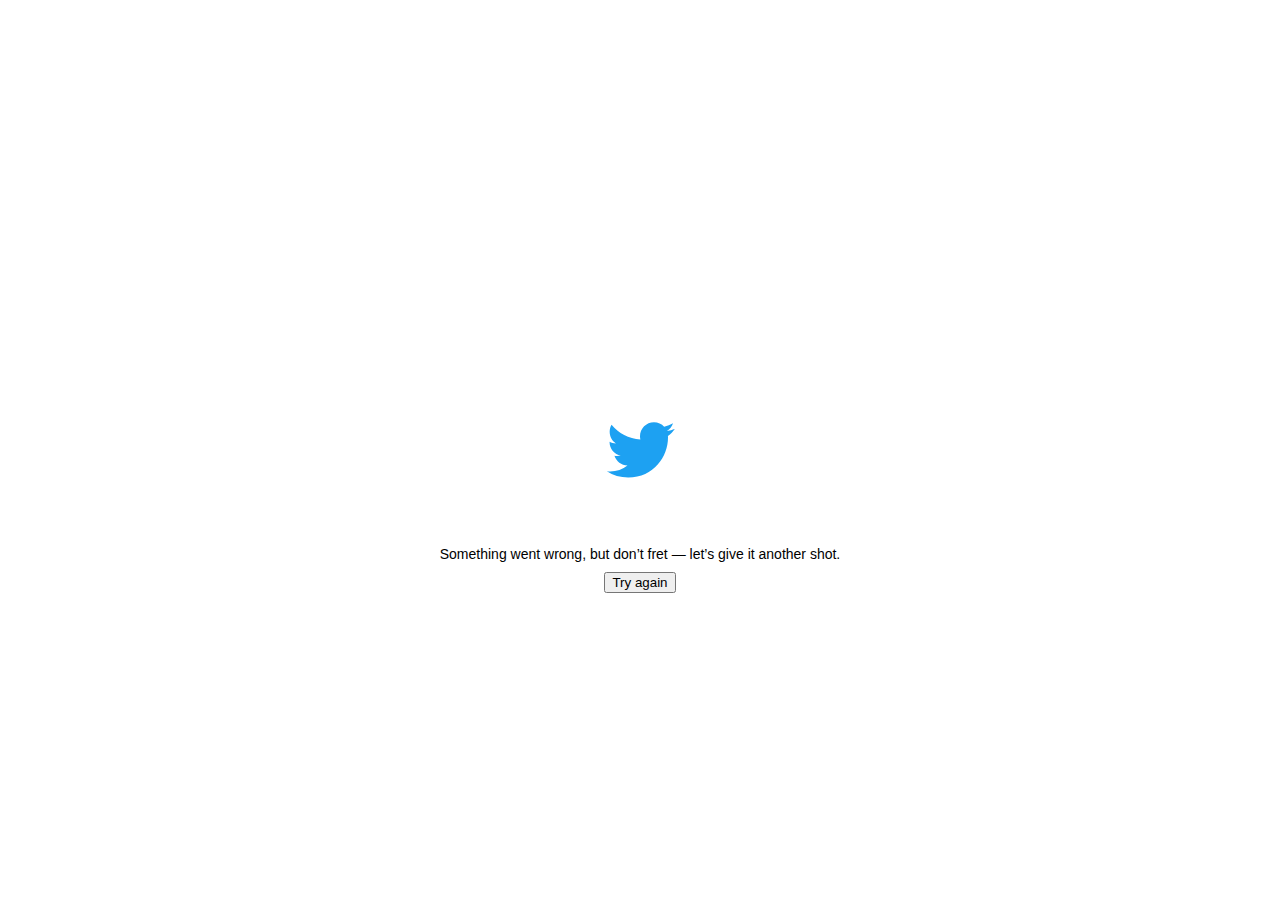
<file: rootkitfinance.html>
<!DOCTYPE html>
<html dir="ltr" lang="id">
<meta charset="utf-8" />
<meta name="viewport" content="width=device-width,initial-scale=1,maximum-scale=1,user-scalable=0,viewport-fit=cover" /><link rel="preconnect" href="//abs.twimg.com" /><link rel="dns-prefetch" href="//abs.twimg.com" /><link rel="preconnect" href="//api.twitter.com" /><link rel="dns-prefetch" href="//api.twitter.com" /><link rel="preconnect" href="//pbs.twimg.com" /><link rel="dns-prefetch" href="//pbs.twimg.com" /><link rel="preconnect" href="//t.co" /><link rel="dns-prefetch" href="//t.co" /><link rel="preconnect" href="//video.twimg.com" /><link rel="dns-prefetch" href="//video.twimg.com" /><link rel="preload" as="script" crossorigin="anonymous" href="https://abs.twimg.com/responsive-web/client-web-legacy/polyfills.283dad25.js" nonce="ZmUyMzc0YjctMGRmYy00OTVkLWI4NGUtMWFmYTkyZWMyZTFj" /><link rel="preload" as="script" crossorigin="anonymous" href="https://abs.twimg.com/responsive-web/client-web-legacy/vendors~main.4dd5b4e5.js" nonce="ZmUyMzc0YjctMGRmYy00OTVkLWI4NGUtMWFmYTkyZWMyZTFj" /><link rel="preload" as="script" crossorigin="anonymous" href="https://abs.twimg.com/responsive-web/client-web-legacy/i18n/id.6fa97b05.js" nonce="ZmUyMzc0YjctMGRmYy00OTVkLWI4NGUtMWFmYTkyZWMyZTFj" /><link rel="preload" as="script" crossorigin="anonymous" href="https://abs.twimg.com/responsive-web/client-web-legacy/main.17fa2ef5.js" nonce="ZmUyMzc0YjctMGRmYy00OTVkLWI4NGUtMWFmYTkyZWMyZTFj" /><meta property="fb:app_id" content="2231777543" />
<meta property="og:site_name" content="Twitter" /><meta name="google-site-verification" content="acYOOcR5z6puMzLn6hLDZI1nNHXPxt57OIstz1vnCV0" /><meta name="facebook-domain-verification" content="x6sdcc8b5ju3bh8nbm59eswogvg6t1" /><link rel="manifest" href="/manifest.json" crossOrigin="use-credentials" /><link rel="alternate" hreflang="x-default" href="https://twitter.com/rootkitfinance" /><link rel="alternate" hreflang="en" href="https://twitter.com/rootkitfinance?lang=en" /><link rel="alternate" hreflang="ar" href="https://twitter.com/rootkitfinance?lang=ar" /><link rel="alternate" hreflang="ar-x-fm" href="https://twitter.com/rootkitfinance?lang=ar-x-fm" /><link rel="alternate" hreflang="bg" href="https://twitter.com/rootkitfinance?lang=bg" /><link rel="alternate" hreflang="bn" href="https://twitter.com/rootkitfinance?lang=bn" /><link rel="alternate" hreflang="ca" href="https://twitter.com/rootkitfinance?lang=ca" /><link rel="alternate" hreflang="cs" href="https://twitter.com/rootkitfinance?lang=cs" /><link rel="alternate" hreflang="da" href="https://twitter.com/rootkitfinance?lang=da" /><link rel="alternate" hreflang="de" href="https://twitter.com/rootkitfinance?lang=de" /><link rel="alternate" hreflang="el" href="https://twitter.com/rootkitfinance?lang=el" /><link rel="alternate" hreflang="en-GB" href="https://twitter.com/rootkitfinance?lang=en-GB" /><link rel="alternate" hreflang="es" href="https://twitter.com/rootkitfinance?lang=es" /><link rel="alternate" hreflang="eu" href="https://twitter.com/rootkitfinance?lang=eu" /><link rel="alternate" hreflang="fa" href="https://twitter.com/rootkitfinance?lang=fa" /><link rel="alternate" hreflang="fi" href="https://twitter.com/rootkitfinance?lang=fi" /><link rel="alternate" hreflang="fr" href="https://twitter.com/rootkitfinance?lang=fr" /><link rel="alternate" hreflang="ga" href="https://twitter.com/rootkitfinance?lang=ga" /><link rel="alternate" hreflang="gl" href="https://twitter.com/rootkitfinance?lang=gl" /><link rel="alternate" hreflang="gu" href="https://twitter.com/rootkitfinance?lang=gu" /><link rel="alternate" hreflang="he" href="https://twitter.com/rootkitfinance?lang=he" /><link rel="alternate" hreflang="hi" href="https://twitter.com/rootkitfinance?lang=hi" /><link rel="alternate" hreflang="hr" href="https://twitter.com/rootkitfinance?lang=hr" /><link rel="alternate" hreflang="hu" href="https://twitter.com/rootkitfinance?lang=hu" /><link rel="alternate" hreflang="id" href="https://twitter.com/rootkitfinance?lang=id" /><link rel="alternate" hreflang="it" href="https://twitter.com/rootkitfinance?lang=it" /><link rel="alternate" hreflang="ja" href="https://twitter.com/rootkitfinance?lang=ja" /><link rel="alternate" hreflang="kn" href="https://twitter.com/rootkitfinance?lang=kn" /><link rel="alternate" hreflang="ko" href="https://twitter.com/rootkitfinance?lang=ko" /><link rel="alternate" hreflang="mr" href="https://twitter.com/rootkitfinance?lang=mr" /><link rel="alternate" hreflang="ms" href="https://twitter.com/rootkitfinance?lang=ms" /><link rel="alternate" hreflang="nb" href="https://twitter.com/rootkitfinance?lang=nb" /><link rel="alternate" hreflang="nl" href="https://twitter.com/rootkitfinance?lang=nl" /><link rel="alternate" hreflang="pl" href="https://twitter.com/rootkitfinance?lang=pl" /><link rel="alternate" hreflang="pt" href="https://twitter.com/rootkitfinance?lang=pt" /><link rel="alternate" hreflang="ro" href="https://twitter.com/rootkitfinance?lang=ro" /><link rel="alternate" hreflang="ru" href="https://twitter.com/rootkitfinance?lang=ru" /><link rel="alternate" hreflang="sk" href="https://twitter.com/rootkitfinance?lang=sk" /><link rel="alternate" hreflang="sr" href="https://twitter.com/rootkitfinance?lang=sr" /><link rel="alternate" hreflang="sv" href="https://twitter.com/rootkitfinance?lang=sv" /><link rel="alternate" hreflang="ta" href="https://twitter.com/rootkitfinance?lang=ta" /><link rel="alternate" hreflang="th" href="https://twitter.com/rootkitfinance?lang=th" /><link rel="alternate" hreflang="tr" href="https://twitter.com/rootkitfinance?lang=tr" /><link rel="alternate" hreflang="uk" href="https://twitter.com/rootkitfinance?lang=uk" /><link rel="alternate" hreflang="ur" href="https://twitter.com/rootkitfinance?lang=ur" /><link rel="alternate" hreflang="vi" href="https://twitter.com/rootkitfinance?lang=vi" /><link rel="alternate" hreflang="zh" href="https://twitter.com/rootkitfinance?lang=zh" /><link rel="alternate" hreflang="zh-Hant" href="https://twitter.com/rootkitfinance?lang=zh-Hant" /><link rel="canonical" href="https://twitter.com/rootkitfinance" /><link rel="search" type="application/opensearchdescription+xml" href="/opensearch.xml" title="Twitter"><link rel="mask-icon" sizes="any" href="https://abs.twimg.com/responsive-web/client-web-legacy/icon-svg.168b89d5.svg" color="#1D9BF0"><link rel="shortcut icon" href="//abs.twimg.com/favicons/twitter.2.ico"><link rel="apple-touch-icon" sizes="192x192" href="https://abs.twimg.com/responsive-web/client-web-legacy/icon-ios.b1fc7275.png" /><meta name="mobile-web-app-capable" content="yes" />
<meta name="apple-mobile-web-app-title" content="Twitter" />
<meta name="apple-mobile-web-app-status-bar-style" content="white" />
<meta name="theme-color" content="#ffffff" />
<meta http-equiv="origin-trial" content="Apir4chqTX+4eFxKD+ErQlKRB/VtZ/[base64]" /><style>html,body{height: 100%;}</style><style id="react-native-stylesheet">[stylesheet-group="0"]{}
html{-ms-text-size-adjust:100%;-webkit-text-size-adjust:100%;-webkit-tap-highlight-color:rgba(0,0,0,0);}
body{margin:0;}
button::-moz-focus-inner,input::-moz-focus-inner{border:0;padding:0;}
input::-webkit-inner-spin-button,input::-webkit-outer-spin-button,input::-webkit-search-cancel-button,input::-webkit-search-decoration,input::-webkit-search-results-button,input::-webkit-search-results-decoration{display:none;}
[stylesheet-group="0.1"]{}
:focus:not([data-focusvisible-polyfill]){outline: none;}
[stylesheet-group="1"]{}
.css-1dbjc4n{-ms-flex-align:stretch;-ms-flex-direction:column;-ms-flex-negative:0;-ms-flex-preferred-size:auto;-webkit-align-items:stretch;-webkit-box-align:stretch;-webkit-box-direction:normal;-webkit-box-orient:vertical;-webkit-flex-basis:auto;-webkit-flex-direction:column;-webkit-flex-shrink:0;align-items:stretch;border:0 solid black;box-sizing:border-box;display:-webkit-box;display:-moz-box;display:-ms-flexbox;display:-webkit-flex;display:flex;flex-basis:auto;flex-direction:column;flex-shrink:0;margin-bottom:0px;margin-left:0px;margin-right:0px;margin-top:0px;min-height:0px;min-width:0px;padding-bottom:0px;padding-left:0px;padding-right:0px;padding-top:0px;position:relative;z-index:0;}
.css-901oao{border:0 solid black;box-sizing:border-box;color:rgba(0,0,0,1.00);display:inline;font:14px -apple-system,BlinkMacSystemFont,"Segoe UI",Roboto,Helvetica,Arial,sans-serif;margin-bottom:0px;margin-left:0px;margin-right:0px;margin-top:0px;padding-bottom:0px;padding-left:0px;padding-right:0px;padding-top:0px;white-space:pre-wrap;word-wrap:break-word;}
.css-16my406{color:inherit;font:inherit;white-space:inherit;}
[stylesheet-group="2"]{}
.r-13awgt0{-ms-flex:1 1 0%;-webkit-flex:1;flex:1;}
.r-4qtqp9{display:inline-block;}
.r-ywje51{margin-bottom:auto;margin-left:auto;margin-right:auto;margin-top:auto;}
.r-hvic4v{display:none;}
.r-1adg3ll{display:block;}
[stylesheet-group="2.2"]{}
.r-12vffkv>*{pointer-events:auto;}
.r-12vffkv{pointer-events:none!important;}
.r-14lw9ot{background-color:rgba(255,255,255,1.00);}
.r-1p0dtai{bottom:0px;}
.r-1d2f490{left:0px;}
.r-1xcajam{position:fixed;}
.r-zchlnj{right:0px;}
.r-ipm5af{top:0px;}
.r-yyyyoo{fill:currentcolor;}
.r-1xvli5t{height:1.25em;}
.r-dnmrzs{max-width:100%;}
.r-bnwqim{position:relative;}
.r-1plcrui{vertical-align:text-bottom;}
.r-lrvibr{-moz-user-select:none;-ms-user-select:none;-webkit-user-select:none;user-select:none;}
.r-13gxpu9{color:rgba(29,161,242,1.00);}
.r-wy61xf{height:72px;}
.r-u8s1d{position:absolute;}
.r-1blnp2b{width:72px;}
.r-1ykxob0{top:60%;}
.r-1b2b6em{line-height:2em;}
.r-q4m81j{text-align:center;}</style><body style="background-color: #FFFFFF;">
  <noscript>
    <style>
    body {
      -ms-overflow-style: scrollbar;
      overflow-y: scroll;
      overscroll-behavior-y: none;
    }

    .errorContainer {
      background-color: #FFF;
      color: #0F1419;
      max-width: 600px;
      margin: 0 auto;
      padding: 10%;
      font-family: Helvetica, sans-serif;
      font-size: 16px;
    }

    .errorButton {
      margin: 3em 0;
    }

    .errorButton a {
      background: #1DA1F2;
      border-radius: 2.5em;
      color: white;
      padding: 1em 2em;
      text-decoration: none;
    }

    .errorButton a:hover,
    .errorButton a:focus {
      background: rgb(26, 145, 218);
    }

    .errorFooter {
      color: #657786;
      font-size: 80%;
      line-height: 1.5;
      padding: 1em 0;
    }

    .errorFooter a,
    .errorFooter a:visited {
      color: #657786;
      text-decoration: none;
      padding-right: 1em;
    }

    .errorFooter a:hover,
    .errorFooter a:active {
      text-decoration: underline;
    }

      #placeholder,
      #react-root {
        display: none !important;
      }
      body {
        background-color: #FFF !important;
      }
    </style>
    <div class="errorContainer">
      <img width="46" height="38" srcset="https://abs.twimg.com/errors/logo46x38.png 1x, https://abs.twimg.com/errors/logo46x38@2x.png 2x" src="https://abs.twimg.com/errors/logo46x38.png" alt="Twitter" />
      <h1>JavaScript tidak tersedia.</h1>
      <p>Kami mendeteksi bahwa JavaScript dinonaktifkan di browser ini. Silakan aktifkan JavaScript atau beralih ke browser yang didukung untuk terus menggunakan twitter.com. Anda dapat melihat daftar browser yang didukung di Pusat Bantuan kami.</p>
      <p class="errorButton"><a href="https://help.twitter.com/using-twitter/twitter-supported-browsers">Pusat Bantuan</a></p>
    <p class="errorFooter">
      <a href="https://twitter.com/tos">Persyaratan Layanan</a>
      <a href="https://twitter.com/privacy">Kebijakan Privasi</a>
      <a href="https://support.twitter.com/articles/20170514">Kebijakan Penggunaan Kuki</a>
      <a href="https://legal.twitter.com/imprint">Jejak</a>
      <a href="https://business.twitter.com/en/help/troubleshooting/how-twitter-ads-work.html?ref=web-twc-ao-gbl-adsinfo&utm_source=twc&utm_medium=web&utm_campaign=ao&utm_content=adsinfo">Informasi iklan</a>
      © 2022 Twitter, Inc.
    </p>

    </div>
  </noscript><div id="react-root" style="height:100%;display:flex;"><div class="css-1dbjc4n r-13awgt0 r-12vffkv"><div class="css-1dbjc4n r-13awgt0 r-12vffkv"><style>
@media (prefers-color-scheme: dark) {
  #placeholder {
    background-color: #000000
  }
}
</style><div aria-label="Loading…" class="css-1dbjc4n r-14lw9ot r-1p0dtai r-1d2f490 r-1xcajam r-zchlnj r-ipm5af" id="placeholder"><svg viewBox="0 0 24 24" aria-hidden="true" class="r-1p0dtai r-13gxpu9 r-4qtqp9 r-yyyyoo r-wy61xf r-1d2f490 r-ywje51 r-dnmrzs r-u8s1d r-zchlnj r-1plcrui r-ipm5af r-lrvibr r-1blnp2b"><g><path d="M23.643 4.937c-.835.37-1.732.62-2.675.733.962-.576 1.7-1.49 2.048-2.578-.9.534-1.897.922-2.958 1.13-.85-.904-2.06-1.47-3.4-1.47-2.572 0-4.658 2.086-4.658 4.66 0 .364.042.718.12 1.06-3.873-.195-7.304-2.05-9.602-4.868-.4.69-.63 1.49-.63 2.342 0 1.616.823 3.043 2.072 3.878-.764-.025-1.482-.234-2.11-.583v.06c0 2.257 1.605 4.14 3.737 4.568-.392.106-.803.162-1.227.162-.3 0-.593-.028-.877-.082.593 1.85 2.313 3.198 4.352 3.234-1.595 1.25-3.604 1.995-5.786 1.995-.376 0-.747-.022-1.112-.065 2.062 1.323 4.51 2.093 7.14 2.093 8.57 0 13.255-7.098 13.255-13.254 0-.2-.005-.402-.014-.602.91-.658 1.7-1.477 2.323-2.41z"></path></g></svg></div><div class="css-1dbjc4n r-hvic4v r-1d2f490 r-1xcajam r-zchlnj r-1ykxob0" id="ScriptLoadFailure"><form action="" method="GET"><div dir="auto" class="css-901oao r-1adg3ll r-1b2b6em r-q4m81j"><span class="css-901oao css-16my406">Something went wrong, but don’t fret — let’s give it another shot.</span><br/><input type="hidden" name="failedScript" value=""/><input type="submit" value="Try again"/></div></form></div></div></div></div><script type="text/javascript" charset="utf-8" nonce="ZmUyMzc0YjctMGRmYy00OTVkLWI4NGUtMWFmYTkyZWMyZTFj">window.__INITIAL_STATE__={"optimist":[],"entities":{"commerceItems":{"entities":{},"errors":{},"fetchStatus":{}},"communities":{"entities":{},"errors":{},"fetchStatus":{}},"conversations":{"entities":{},"errors":{},"fetchStatus":{}},"users":{"entities":{},"errors":{},"fetchStatus":{}},"tweets":{"entities":{},"errors":{},"fetchStatus":{}},"cards":{"entities":{},"errors":{},"fetchStatus":{}},"userPresence":{"entities":{},"errors":{},"fetchStatus":{}},"userCommunityInviteActionResult":{"entities":{},"errors":{},"fetchStatus":{}}},"featureSwitch":{"debug":{},"defaultConfig":{"account_2fa_standalone_security_key_enabled":{"value":true},"account_country_setting_countries_whitelist":{"value":["ad","ae","af","ag","ai","al","am","ao","ar","as","at","au","aw","ax","az","ba","bb","bd","be","bf","bg","bh","bi","bj","bl","bm","bn","bo","bq","br","bs","bt","bv","bw","by","bz","ca","cc","cd","cf","cg","ch","ci","ck","cl","cm","co","cr","cu","cv","cw","cx","cy","cz","de","dj","dk","dm","do","dz","ec","ee","eg","er","es","et","fi","fj","fk","fm","fo","fr","ga","gb","gd","ge","gf","gg","gh","gi","gl","gm","gn","gp","gq","gr","gs","gt","gu","gw","gy","hk","hn","hr","ht","hu","id","ie","il","im","in","io","iq","ir","is","it","je","jm","jo","jp","ke","kg","kh","ki","km","kn","kr","kw","ky","kz","la","lb","lc","li","lk","lr","ls","lt","lu","lv","ly","ma","mc","md","me","mf","mg","mh","mk","ml","mn","mo","mp","mq","mr","ms","mt","mu","mv","mw","mx","my","mz","na","nc","ne","nf","ng","ni","nl","no","np","nr","nu","nz","om","pa","pe","pf","pg","ph","pk","pl","pm","pn","pr","ps","pt","pw","py","qa","re","ro","rs","ru","rw","sa","sb","sc","se","sg","sh","si","sk","sl","sm","sn","so","sr","st","sv","sx","sz","tc","td","tf","tg","th","tj","tk","tl","tm","tn","to","tr","tt","tv","tw","tz","ua","ug","us","uy","uz","va","vc","ve","vi","vn","vu","wf","ws","xk","ye","yt","za","zm","zw"]},"account_session_console_from_graphql_enabled":{"value":true},"account_taxonomy_automated_label_enabled":{"value":false},"account_taxonomy_automation_opt_in_enabled":{"value":false},"ads_spacing_client_fallback_minimum_spacing":{"value":3},"author_moderated_replies_urt_container_enabled":{"value":false},"business_profiles_rweb_onboarding_enabled":{"value":false},"c9s_community_creation_enabled":{"value":true},"c9s_edit_community_banner_enabled":{"value":true},"c9s_edit_community_description_enabled":{"value":true},"c9s_edit_community_membership_settings_enabled":{"value":true},"c9s_edit_community_name_enabled":{"value":true},"c9s_edit_community_theme_enabled":{"value":true},"c9s_enabled":{"value":true},"c9s_invites_enabled":{"value":true},"c9s_max_community_description_length":{"value":160},"c9s_max_community_name_length":{"value":30},"c9s_max_rule_count":{"value":10},"c9s_max_rule_description_length":{"value":160},"c9s_max_rule_name_length":{"value":60},"c9s_moderation_enabled":{"value":true},"c9s_participation_enabled":{"value":true},"c9s_remove_member_enabled":{"value":true},"c9s_report_community_enabled":{"value":false},"c9s_rule_creation_enabled":{"value":true},"c9s_rule_editing_enabled":{"value":true},"c9s_rule_management_enabled":{"value":true},"c9s_rule_removal_enabled":{"value":true},"c9s_rule_reordering_enabled":{"value":true},"c9s_settings_enabled":{"value":true},"c9s_tab_visibility":{"value":"members_only"},"c9s_timelines_ranking_enabled":{"value":false},"c9s_ui_colors_enabled_rweb":{"value":true},"content_language_setting_enabled":{"value":true},"conversation_controls_change_enabled":{"value":true},"conversation_controls_change_tooltip_enabled":{"value":true},"conversation_controls_limited_replies_consumption_configuration":{"value":"no_reply"},"conversation_controls_limited_replies_creation_enabled":{"value":true},"conversation_controls_persistence_enabled":{"value":true},"conversational_safety_heads_up_treatment_A_enabled":{"value":""},"creator_monetization_super_follows_enabled":{"value":false},"dm_conversations_muting_enabled":{"value":false},"dm_conversations_nsfw_media_filter_enabled":{"value":false},"dm_education_flags_prompt":{"value":false},"dm_inbox_search_groups_bucket_size":{"value":5},"dm_inbox_search_max_recent_searches_stored":{"value":5},"dm_inbox_search_message_results_enabled":{"value":false},"dm_inbox_search_modular_results_enabled":{"value":false},"dm_inbox_search_people_bucket_size":{"value":5},"dm_pinned_conversations_enabled":{"value":false},"dm_reactions_config_active_reactions":{"value":["😂:funny","😲:surprised","😢:sad","❤️:like","🔥:excited","👍:agree","👎:disagree"]},"dm_reactions_config_inactive_reactions":{"value":["😠:angry","😷:mask"]},"dm_share_sheet_send_individually_enabled":{"value":false},"dm_share_sheet_send_individually_max_count":{"value":20},"dm_vdl_chat_p0_enabled":{"value":false},"dm_vdl_enabled":{"value":false},"dm_vdl_inbox_p0_enabled":{"value":false},"dm_voice_rendering_enabled":{"value":true},"employee_role":{"value":false},"enable_label_appealing_misinfo_enabled":{"value":false},"enable_label_appealing_sensitive_content_enabled":{"value":false},"explore_relaunch_enabled":{"value":false},"explore_settings_trends_policy_url":{"value":""},"followers_management_remove_follower_from_followers_list":{"value":true},"followers_management_remove_follower_from_profile_screen":{"value":true},"graphql_mutation_destroy_mode":{"value":"graphql_only"},"graphql_mutation_retweet_mode":{"value":"graphql_only"},"graphql_mutation_unretweet_mode":{"value":"graphql_only"},"graphql_mutation_update_mode":{"value":"graphql_only"},"graphql_timeline_v2_query_threaded_conversation_with_injections":{"value":false},"graphql_timeline_v2_user_favorites_by_time_timeline":{"value":false},"graphql_timeline_v2_user_media_timeline":{"value":false},"graphql_timeline_v2_user_profile_timeline":{"value":false},"graphql_timeline_v2_user_profile_with_replies_timeline":{"value":false},"guest_broadcasting_timeline_decorations_enabled":{"value":false},"hashflags_animation_like_button_enabled":{"value":true},"home_timeline_latest_timeline_switch_enabled":{"value":true},"home_timeline_spheres_detail_page_muting_enabled":{"value":true},"home_timeline_spheres_max_user_owned_or_subscribed_lists_count":{"value":5},"home_timeline_spheres_ranking_mode_control_enabled":{"value":true},"home_timeline_topics_navigator_enabled":{"value":false},"identity_verification_debadging_notification_enabled":{"value":true},"identity_verification_educational_prompt_enabled":{"value":true},"identity_verification_intake_enabled":{"value":false},"identity_verification_notable_demo_survey":{"value":false},"live_event_docking_enabled":{"value":true},"live_event_multi_video_auto_advance_dock_enabled":{"value":true},"live_event_multi_video_auto_advance_enabled":{"value":true},"live_event_multi_video_auto_advance_fullscreen_enabled":{"value":false},"live_event_multi_video_auto_advance_transition_duration_seconds":{"value":5},"live_event_multi_video_enabled":{"value":true},"live_event_timeline_default_refresh_rate_interval_seconds":{"value":30},"live_event_timeline_minimum_refresh_rate_interval_seconds":{"value":10},"live_event_timeline_server_controlled_refresh_rate_enabled":{"value":true},"livepipeline_client_enabled":{"value":true},"livepipeline_dm_features_enabled":{"value":true},"livepipeline_tweetengagement_enabled":{"value":true},"media_edge_to_edge_content_enabled":{"value":false},"media_minimal_image_crop_enabled":{"value":true},"media_minimal_image_crop_maximum_aspect_ratio":{"value":2},"media_minimal_image_crop_minimum_aspect_ratio":{"value":0.75},"media_minimal_image_crop_with_max_height_enabled":{"value":true},"moment_annotations_enabled":{"value":true},"network_layer_503_backoff_mode":{"value":"host"},"ocf_2fa_enrollment_enabled":{"value":false},"responsive_web_3rd_party_category_branch":{"value":3},"responsive_web_3rd_party_category_double_click":{"value":3},"responsive_web_3rd_party_category_external_referer":{"value":3},"responsive_web_3rd_party_category_ga":{"value":3},"responsive_web_3rd_party_category_google_platform":{"value":2},"responsive_web_3rd_party_category_google_recaptcha":{"value":2},"responsive_web_3rd_party_category_player_card":{"value":3},"responsive_web_3rd_party_category_sentry":{"value":2},"responsive_web_3rd_party_category_sign_in_with_apple":{"value":2},"responsive_web_account_search_readability_enabled":{"value":true},"responsive_web_add_impression_id_to_mute_engagement_enabled":{"value":true},"responsive_web_alt_svc":{"value":false},"responsive_web_alt_text_badge_enabled":{"value":false},"responsive_web_alt_text_nudges_enabled":{"value":false},"responsive_web_alt_text_nudges_settings_enabled":{"value":false},"responsive_web_amp_enabled":{"value":false},"responsive_web_api_transition_enabled":{"value":true},"responsive_web_app_bar_scroll_enabled":{"value":true},"responsive_web_article_nudge_enabled":{"value":true},"responsive_web_auto_logout_multiaccount_enabled":{"value":true},"responsive_web_auto_logout_restrictedauthtoken_enabled":{"value":true},"responsive_web_auto_logout_twid_enabled":{"value":true},"responsive_web_birdwatch_aliases_enabled":{"value":true},"responsive_web_birdwatch_consumption_enabled":{"value":false},"responsive_web_birdwatch_contribution_enabled":{"value":false},"responsive_web_birdwatch_hcomp_user":{"value":false},"responsive_web_birdwatch_history_enabled":{"value":false},"responsive_web_birdwatch_note_awards_enabled":{"value":false},"responsive_web_birdwatch_note_writing_enabled":{"value":false},"responsive_web_birdwatch_pivot_header_v2_enabled":{"value":false},"responsive_web_birdwatch_pivots_enabled":{"value":false},"responsive_web_birdwatch_profile_awards_enabled":{"value":false},"responsive_web_birdwatch_rating_crowd_enabled":{"value":false},"responsive_web_birdwatch_rating_mini_survey_enabled":{"value":false},"responsive_web_birdwatch_rating_participant_enabled":{"value":false},"responsive_web_birdwatch_ratings_m2_tags_enabled":{"value":true},"responsive_web_birdwatch_ratings_v2_enabled":{"value":false},"responsive_web_birdwatch_site_enabled":{"value":true},"responsive_web_birdwatch_traffic_lights_enabled":{"value":true},"responsive_web_branch_cpid_enabled":{"value":false},"responsive_web_branch_sdk_enabled":{"value":true},"responsive_web_card_carousel_clickable_nav_reduced":{"value":"control"},"responsive_web_card_preload_mode":{"value":false},"responsive_web_carousel_v2_cards_enabled":{"value":false},"responsive_web_carousel_v2_media_detail_enabled":{"value":false},"responsive_web_carousels_convert_to_single_media":{"value":false},"responsive_web_category_label_viewing_enabled":{"value":true},"responsive_web_cleanup_macaw_swift_indexed_db":{"value":true},"responsive_web_communities_slices_enabled":{"value":true},"responsive_web_communities_with_relay":{"value":false},"responsive_web_composer_configurable_video_player_enabled":{"value":false},"responsive_web_consumes_horizon_web_tweet_in_timelines":{"value":false},"responsive_web_continue_as_always_enabled":{"value":false},"responsive_web_continue_as_param_enabled":{"value":true},"responsive_web_cookie_compliance_1st_party_killswitch_list":{"value":[]},"responsive_web_cookie_compliance_banner_enabled":{"value":false},"responsive_web_cookie_compliance_gingersnap_enabled":{"value":false},"responsive_web_cookie_consent_signal_enabled":{"value":false},"responsive_web_cross_login_m2_enabled":{"value":false},"responsive_web_csrf_clientside_enabled":{"value":true},"responsive_web_dcm_2_enabled":{"value":true},"responsive_web_deamplification_replies_dropdown_selector_enabled":{"value":false},"responsive_web_deamplification_transparent_cursors_enabled":{"value":false},"responsive_web_delegate_enabled":{"value":false},"responsive_web_disconnect_third_party_sso_enabled":{"value":true},"responsive_web_dm_new_scroller_enabled":{"value":false},"responsive_web_dm_server_side_search":{"value":true},"responsive_web_dockable_autoplay_policy_enabled":{"value":true},"responsive_web_edit_professional_profile_enabled":{"value":true},"responsive_web_element_size_impression_scribe_enabled":{"value":true},"responsive_web_eu_countries":{"value":["at","be","bg","ch","cy","cz","de","dk","ee","es","fi","fr","gb","gr","hr","hu","ie","is","it","li","lt","lu","lv","mt","nl","no","pl","pt","ro","se","si","sk"]},"responsive_web_extension_compatibility_hide":{"value":false},"responsive_web_extension_compatibility_impression_guard":{"value":true},"responsive_web_extension_compatibility_override_param":{"value":false},"responsive_web_extension_compatibility_scribe":{"value":true},"responsive_web_extension_compatibility_size_threshold":{"value":50},"responsive_web_fake_root_twitter_domain_for_testing":{"value":false},"responsive_web_feature_gating_enabled":{"value":true},"responsive_web_fetch_hashflags_on_boot":{"value":false},"responsive_web_framerate_tracking_home_enabled":{"value":false},"responsive_web_gaggle_site_enabled":{"value":false},"responsive_web_graphql_bookmarks":{"value":true},"responsive_web_graphql_conversations_enabled":{"value":true},"responsive_web_graphql_dark_reads_probability":{"value":0},"responsive_web_graphql_feedback":{"value":true},"responsive_web_graphql_home_enabled":{"value":false},"responsive_web_graphql_home_latest_enabled":{"value":false},"responsive_web_graphql_likes_timeline":{"value":true},"responsive_web_graphql_media_timeline":{"value":true},"responsive_web_graphql_mutation_bookmarks":{"value":true},"responsive_web_graphql_profile_timeline":{"value":true},"responsive_web_graphql_topic_timeline_enabled":{"value":true},"responsive_web_graphql_tweet_by_rest_id":{"value":true},"responsive_web_hashflags_api_new":{"value":true},"responsive_web_hashtag_highlight_is_enabled":{"value":false},"responsive_web_hashtag_highlight_show_avatar":{"value":false},"responsive_web_hashtag_highlight_use_small_font":{"value":false},"responsive_web_highlight_details_experiment_bucket":{"value":"control"},"responsive_web_hoisting_anchor_invalidation_enabled":{"value":true},"responsive_web_home_pinned_timelines_latest_enabled":{"value":false},"responsive_web_home_pinned_timelines_lists_enabled":{"value":false},"responsive_web_inline_login_box_enabled":{"value":"none"},"responsive_web_install_banner_show_immediate":{"value":false},"responsive_web_instream_video_redesign_enabled":{"value":true},"responsive_web_instream_video_store_keyed":{"value":true},"responsive_web_left_nav_refresh_connect_enabled":{"value":false},"responsive_web_left_nav_refresh_topics_enabled":{"value":false},"responsive_web_linger_refactor_enabled":{"value":false},"responsive_web_live_commerce_enabled":{"value":false},"responsive_web_live_video_parity_periscope_auth_enabled":{"value":false},"responsive_web_logged_out_gating_aggressive_segments":{"value":[]},"responsive_web_logged_out_gating_less_aggressive_segments":{"value":[]},"responsive_web_logged_out_gating_non_impressing_member_segments":{"value":[]},"responsive_web_login_input_type_email_enabled":{"value":false},"responsive_web_login_signup_sheet_app_install_cta_enabled":{"value":true},"responsive_web_media_upload_limit_2g":{"value":250},"responsive_web_media_upload_limit_3g":{"value":1500},"responsive_web_media_upload_limit_slow_2g":{"value":150},"responsive_web_media_upload_md5_hashing_enabled":{"value":false},"responsive_web_media_upload_target_jpg_pixels_per_byte":{"value":6},"responsive_web_menu_section_divider_enabled":{"value":false},"responsive_web_misinfo_label_revamp_tweaks_enabled":{"value":false},"responsive_web_moment_maker_annotations_enabled":{"value":false},"responsive_web_moment_maker_enabled":{"value":true},"responsive_web_moment_maker_promoted_tweets_enabled":{"value":false},"responsive_web_multiple_account_limit":{"value":5},"responsive_web_new_client_events_communities_enabled":{"value":true},"responsive_web_new_client_events_enabled":{"value":false},"responsive_web_new_copy_security_key_2fa_enabled":{"value":true},"responsive_web_newsletters_callout_enabled":{"value":true},"responsive_web_newsletters_menu_enabled":{"value":true},"responsive_web_newsletters_profile_subscribe_enabled":{"value":true},"responsive_web_newsletters_subscribe_double_opt_in_removal_enabled":{"value":true},"responsive_web_nft_avatar":{"value":false},"responsive_web_nft_avatar_help_link":{"value":"https://help.twitter.com/managing-your-account/nfts-on-twitter"},"responsive_web_ntab_verified_mentions_vit_internal_dogfood":{"value":false},"responsive_web_oauth2_consent_flow_enabled":{"value":true},"responsive_web_ocf_reportflow_tweets_enabled":{"value":false},"responsive_web_ocf_sms_autoverify_darkwrite":{"value":false},"responsive_web_ocf_sms_autoverify_enabled":{"value":false},"responsive_web_ocf_web_to_app_flow_enabled":{"value":true},"responsive_web_offscreen_video_scroller_removal_enabled":{"value":false},"responsive_web_open_app_appbar_button_enabled":{"value":true},"responsive_web_open_in_app_prompt_enabled":{"value":false},"responsive_web_passwordless_sso_enabled":{"value":false},"responsive_web_placeholder_siwg_button_enabled":{"value":false},"responsive_web_precise_location_setting_enabled":{"value":true},"responsive_web_prerolls_fullscreen_disabled_on_ios":{"value":false},"responsive_web_professional_journeys_holdback_enabled":{"value":false},"responsive_web_promoted_badge_below_header":{"value":false},"responsive_web_promoted_badge_use_circle_icon":{"value":false},"responsive_web_promoted_tweet_param_append_enabled":{"value":true},"responsive_web_promoted_tweet_url_rewrite_enabled":{"value":true},"responsive_web_qp_objective_picker_enabled":{"value":true},"responsive_web_qp_pa_signup_enabled":{"value":false},"responsive_web_reactions_api_test":{"value":false},"responsive_web_reactions_enabled":{"value":false},"responsive_web_reactions_fruit_basket_threshold":{"value":20},"responsive_web_reactions_legacy_heart":{"value":false},"responsive_web_reactions_nux_banner":{"value":false},"responsive_web_reader_extended_menu":{"value":false},"responsive_web_recent_searches_events_enabled":{"value":true},"responsive_web_recent_searches_topics_enabled":{"value":true},"responsive_web_recent_searches_users_enabled":{"value":true},"responsive_web_remove_legacy_card_converters_enabled":{"value":false},"responsive_web_reply_nudge_enabled":{"value":false},"responsive_web_reply_nudge_testing_keyword":{"value":false},"responsive_web_report_page_not_found":{"value":false},"responsive_web_scroller_autopoll_enabled":{"value":false},"responsive_web_scroller_top_positioning_enabled":{"value":false},"responsive_web_search_delay_prefetch_typeahead_results_enabled":{"value":false},"responsive_web_search_dms_enabled":{"value":true},"responsive_web_search_home_page_enabled":{"value":false},"responsive_web_search_limit_user_typeahead_results":{"value":10},"responsive_web_search_reorder_typeahead_results_enabled":{"value":false},"responsive_web_send_cookies_metadata_enabled":{"value":true},"responsive_web_settings_revamp_enabled":{"value":false},"responsive_web_settings_timeline_polling_enabled":{"value":false},"responsive_web_settings_timeline_polling_interval_ms":{"value":0},"responsive_web_settings_timeline_refresh_background_interval":{"value":0},"responsive_web_should_use_rweb_player_card_iframe_endpoint":{"value":true},"responsive_web_sidebar_ttf_enabled":{"value":false},"responsive_web_sso_in_sli_enter_password_updates_enabled":{"value":true},"responsive_web_sso_in_sli_show_prominent_login_button":{"value":true},"responsive_web_third_party_sso_buttons_enabled":{"value":true},"responsive_web_trends_setting_new_endpoints":{"value":true},"responsive_web_trigger_test_backoff_on_bookmark":{"value":false},"responsive_web_tweet_analytics_migration_enabled":{"value":false},"responsive_web_tweet_promote_button_enabled":{"value":true},"responsive_web_tweet_promote_button_load_test_enabled":{"value":false},"responsive_web_unsupported_entry_tombstone":{"value":false},"responsive_web_use_app_prompt_copy_variant":{"value":""},"responsive_web_use_app_prompt_enabled":{"value":false},"responsive_web_use_badge_counts_for_ntab":{"value":false},"responsive_web_video_pcomplete_enabled":{"value":true},"responsive_web_video_picker":{"value":false},"responsive_web_video_promoted_logging_enabled":{"value":false},"responsive_web_video_trimmer_enabled":{"value":false},"responsive_web_vod_muted_captions_enabled":{"value":true},"responsive_web_vs_config_resize_observer_enabled":{"value":true},"responsive_web_zipkin_api_requests_enabled":{"value":false},"responsive_web_zipkin_api_requests_paths_allowlist":{"value":["/2/timeline/home.json"]},"rito_safety_mode_blocked_profile_enabled":{"value":true},"rito_safety_mode_features_enabled":{"value":false},"rito_safety_mode_modal_prompt_enabled":{"value":false},"rito_safety_mode_settings_enabled":{"value":false},"rweb_reply_downvote_before_like":{"value":false},"rweb_reply_downvote_enabled":{"value":false},"rweb_reply_downvote_inline_days":{"value":1},"rweb_reply_downvote_inline_education":{"value":10},"rweb_reply_downvote_inline_survey":{"value":0},"scribe_api_error_sample_size":{"value":0},"scribe_api_sample_size":{"value":100},"scribe_cdn_host_list":{"value":["si0.twimg.com","si1.twimg.com","si2.twimg.com","si3.twimg.com","a0.twimg.com","a1.twimg.com","a2.twimg.com","a3.twimg.com","abs.twimg.com","amp.twimg.com","o.twimg.com","pbs.twimg.com","pbs-eb.twimg.com","pbs-ec.twimg.com","pbs-v6.twimg.com","pbs-h1.twimg.com","pbs-h2.twimg.com","video.twimg.com","platform.twitter.com","cdn.api.twitter.com","ton.twimg.com","v.cdn.vine.co","mtc.cdn.vine.co","edge.vncdn.co","mid.vncdn.co"]},"scribe_cdn_sample_size":{"value":50},"scribe_web_nav_sample_size":{"value":100},"sensitive_tweet_warnings_enabled":{"value":false},"settings_revamp_search_bar_enabled":{"value":false},"stateful_login_enabled":{"value":true},"subscriptions_blue_premium_labeling_enabled":{"value":false},"subscriptions_enabled":{"value":true},"subscriptions_feature_1002":{"value":true},"subscriptions_feature_1003":{"value":true},"subscriptions_feature_1005":{"value":true},"subscriptions_feature_1006":{"value":true},"subscriptions_feature_1007":{"value":true},"subscriptions_feature_1009":{"value":true},"subscriptions_feature_labs_1001":{"value":true},"subscriptions_long_video_upload":{"value":true},"subscriptions_management_enabled":{"value":true},"subscriptions_settings_item_enabled":{"value":false},"subscriptions_sign_up_enabled":{"value":false},"subscriptions_top_articles_on_ios_enabled":{"value":true},"subscriptions_twitter_blue_logo_enabled":{"value":true},"super_follow_android_web_subscription_enabled":{"value":false},"super_follow_exclusive_tweet_creation_api_enabled":{"value":true},"super_follow_tweet_api_enabled":{"value":true},"super_follow_user_api_enabled":{"value":true},"suspended_profile_tombstone_enabled":{"value":true},"topic_icons_enabled":{"value":false},"topic_landing_page_clearer_controls_enabled":{"value":true},"topic_landing_page_cta_text":{"value":"control"},"topic_landing_page_share_enabled":{"value":true},"topics_context_controls_followed_variation":{"value":"see_more"},"topics_context_controls_implicit_context_x_enabled":{"value":true},"topics_context_controls_implicit_variation":{"value":"see_more"},"topics_context_controls_inline_prompt_enabled":{"value":false},"topics_discovery_page_enabled":{"value":false},"topics_discovery_topic_picker_page_enabled":{"value":true},"traffic_rewrite_map":{"value":[]},"trusted_friends_consumption_enabled":{"value":false},"trusted_friends_tweet_creation_enabled":{"value":false},"tweet_limited_actions_config_community_tweet_hidden":{"value":["reply","retweet","quote_tweet","like","react","send_via_dm","add_to_bookmarks","add_to_moment","pin_to_profile","view_tweet_activity","share_tweet_via","follow","lists_add_remove","mute_conversation","embed","view_hidden_replies","hide_community_tweet","copy_link","vote_on_poll"]},"tweet_limited_actions_config_community_tweet_member":{"value":["retweet","embed"]},"tweet_limited_actions_config_community_tweet_member_removed":{"value":["reply","retweet","quote_tweet","like","react","send_via_dm","add_to_bookmarks","add_to_moment","pin_to_profile","view_tweet_activity","share_tweet_via","follow","lists_add_remove","mute_conversation","embed","view_hidden_replies","hide_community_tweet","copy_link","vote_on_poll","remove_from_community"]},"tweet_limited_actions_config_community_tweet_non_member":{"value":["reply","retweet","like","react","embed","share_tweet_via","vote_on_poll"]},"tweet_limited_actions_config_enabled":{"value":true},"tweet_limited_actions_config_non_compliant":{"value":["reply","retweet","like","react","send_via_dm","add_to_bookmarks","add_to_moment","pin_to_profile","view_tweet_activity","share_tweet_via","copy_link"]},"tweet_with_visibility_results_prefer_gql_soft_interventions_enabled":{"value":false},"tweet_with_visibility_results_prefer_gql_tombstones_enabled":{"value":false},"unified_cards_cta_color_blue_cta":{"value":true},"unified_cards_multi_destination_carousels_convert_to_single_card":{"value":false},"user_display_name_max_limit":{"value":50},"voice_consumption_enabled":{"value":true},"voice_rooms_card_version":{"value":1},"voice_rooms_consumption_enabled":{"value":true},"voice_rooms_discovery_page_enabled":{"value":false},"voice_rooms_end_screen_participants":{"value":true},"voice_rooms_expanded_dock":{"value":true},"voice_rooms_expanded_dock_reactions":{"value":true},"voice_rooms_logged_out_listening":{"value":true},"voice_rooms_reactions_enabled":{"value":false},"voice_rooms_recent_search_audiospace_ring_enabled":{"value":true},"voice_rooms_replay_consumption":{"value":true},"voice_rooms_scheduling_enabled":{"value":true},"voice_rooms_search_results_page_audiospace_ring_enabled":{"value":false},"voice_rooms_share_dock_enabled":{"value":true},"voice_rooms_sharing_listening_data_with_followers_setting_enabled":{"value":true},"voice_rooms_speaking_enabled":{"value":false},"voice_rooms_typeahead_audiospace_ring_enabled":{"value":true},"web_video_bitrate_persistence_enabled":{"value":false},"web_video_caption_repositioning_enabled":{"value":false},"web_video_hls_android_mse_enabled":{"value":true},"web_video_hls_mp4_threshold_sec":{"value":0},"web_video_hlsjs_version":{"value":""},"web_video_playback_rate_enabled":{"value":""},"web_video_player_size_cap_disabled":{"value":false},"web_video_prefetch_playlist_autoplay_disabled":{"value":false},"web_video_smart_buffering_enabled":{"value":false}},"featureSetToken":"480f6dd371eaaea38563dadd2143160b3966d66a","isLoaded":true,"isLoading":false,"useEventAllowlist":true,"user":{"config":{"account_2fa_standalone_security_key_enabled":{"value":true},"account_country_setting_countries_whitelist":{"value":["ad","ae","af","ag","ai","al","am","ao","ar","as","at","au","aw","ax","az","ba","bb","bd","be","bf","bg","bh","bi","bj","bl","bm","bn","bo","bq","br","bs","bt","bv","bw","by","bz","ca","cc","cd","cf","cg","ch","ci","ck","cl","cm","co","cr","cu","cv","cw","cx","cy","cz","de","dj","dk","dm","do","dz","ec","ee","eg","er","es","et","fi","fj","fk","fm","fo","fr","ga","gb","gd","ge","gf","gg","gh","gi","gl","gm","gn","gp","gq","gr","gs","gt","gu","gw","gy","hk","hn","hr","ht","hu","id","ie","il","im","in","io","iq","ir","is","it","je","jm","jo","jp","ke","kg","kh","ki","km","kn","kr","kw","ky","kz","la","lb","lc","li","lk","lr","ls","lt","lu","lv","ly","ma","mc","md","me","mf","mg","mh","mk","ml","mn","mo","mp","mq","mr","ms","mt","mu","mv","mw","mx","my","mz","na","nc","ne","nf","ng","ni","nl","no","np","nr","nu","nz","om","pa","pe","pf","pg","ph","pk","pl","pm","pn","pr","ps","pt","pw","py","qa","re","ro","rs","ru","rw","sa","sb","sc","se","sg","sh","si","sk","sl","sm","sn","so","sr","st","sv","sx","sz","tc","td","tf","tg","th","tj","tk","tl","tm","tn","to","tr","tt","tv","tw","tz","ua","ug","us","uy","uz","va","vc","ve","vi","vn","vu","wf","ws","xk","ye","yt","za","zm","zw"]},"account_session_console_from_graphql_enabled":{"value":true},"account_taxonomy_automated_label_enabled":{"value":false},"account_taxonomy_automation_opt_in_enabled":{"value":false},"ads_spacing_client_fallback_minimum_spacing":{"value":3},"author_moderated_replies_urt_container_enabled":{"value":false},"business_profiles_rweb_onboarding_enabled":{"value":false},"c9s_community_creation_enabled":{"value":true},"c9s_edit_community_banner_enabled":{"value":true},"c9s_edit_community_description_enabled":{"value":true},"c9s_edit_community_membership_settings_enabled":{"value":true},"c9s_edit_community_name_enabled":{"value":true},"c9s_edit_community_theme_enabled":{"value":true},"c9s_enabled":{"value":true},"c9s_invites_enabled":{"value":true},"c9s_max_community_description_length":{"value":160},"c9s_max_community_name_length":{"value":30},"c9s_max_rule_count":{"value":10},"c9s_max_rule_description_length":{"value":160},"c9s_max_rule_name_length":{"value":60},"c9s_moderation_enabled":{"value":true},"c9s_participation_enabled":{"value":true},"c9s_remove_member_enabled":{"value":true},"c9s_report_community_enabled":{"value":false},"c9s_rule_creation_enabled":{"value":true},"c9s_rule_editing_enabled":{"value":true},"c9s_rule_management_enabled":{"value":true},"c9s_rule_removal_enabled":{"value":true},"c9s_rule_reordering_enabled":{"value":true},"c9s_settings_enabled":{"value":true},"c9s_tab_visibility":{"value":"members_only"},"c9s_timelines_ranking_enabled":{"value":false},"c9s_ui_colors_enabled_rweb":{"value":true},"content_language_setting_enabled":{"value":true},"conversation_controls_change_enabled":{"value":true},"conversation_controls_change_tooltip_enabled":{"value":true},"conversation_controls_limited_replies_consumption_configuration":{"value":"no_reply"},"conversation_controls_limited_replies_creation_enabled":{"value":true},"conversation_controls_persistence_enabled":{"value":true},"conversational_safety_heads_up_treatment_A_enabled":{"value":""},"creator_monetization_super_follows_enabled":{"value":false},"dm_conversations_muting_enabled":{"value":false},"dm_conversations_nsfw_media_filter_enabled":{"value":false},"dm_education_flags_prompt":{"value":false},"dm_inbox_search_groups_bucket_size":{"value":5},"dm_inbox_search_max_recent_searches_stored":{"value":5},"dm_inbox_search_message_results_enabled":{"value":false},"dm_inbox_search_modular_results_enabled":{"value":false},"dm_inbox_search_people_bucket_size":{"value":5},"dm_pinned_conversations_enabled":{"value":false},"dm_reactions_config_active_reactions":{"value":["😂:funny","😲:surprised","😢:sad","❤️:like","🔥:excited","👍:agree","👎:disagree"]},"dm_reactions_config_inactive_reactions":{"value":["😠:angry","😷:mask"]},"dm_share_sheet_send_individually_enabled":{"value":false},"dm_share_sheet_send_individually_max_count":{"value":20},"dm_vdl_chat_p0_enabled":{"value":false},"dm_vdl_enabled":{"value":false},"dm_vdl_inbox_p0_enabled":{"value":false},"dm_voice_rendering_enabled":{"value":true},"employee_role":{"value":false},"enable_label_appealing_misinfo_enabled":{"value":false},"enable_label_appealing_sensitive_content_enabled":{"value":false},"explore_relaunch_enabled":{"value":false},"explore_settings_trends_policy_url":{"value":""},"followers_management_remove_follower_from_followers_list":{"value":true},"followers_management_remove_follower_from_profile_screen":{"value":true},"graphql_mutation_destroy_mode":{"value":"graphql_only"},"graphql_mutation_retweet_mode":{"value":"graphql_only"},"graphql_mutation_unretweet_mode":{"value":"graphql_only"},"graphql_mutation_update_mode":{"value":"graphql_only"},"graphql_timeline_v2_query_threaded_conversation_with_injections":{"value":false},"graphql_timeline_v2_user_favorites_by_time_timeline":{"value":false},"graphql_timeline_v2_user_media_timeline":{"value":false},"graphql_timeline_v2_user_profile_timeline":{"value":false},"graphql_timeline_v2_user_profile_with_replies_timeline":{"value":false},"guest_broadcasting_timeline_decorations_enabled":{"value":false},"hashflags_animation_like_button_enabled":{"value":true},"home_timeline_latest_timeline_switch_enabled":{"value":true},"home_timeline_spheres_detail_page_muting_enabled":{"value":true},"home_timeline_spheres_max_user_owned_or_subscribed_lists_count":{"value":5},"home_timeline_spheres_ranking_mode_control_enabled":{"value":true},"home_timeline_topics_navigator_enabled":{"value":false},"identity_verification_debadging_notification_enabled":{"value":true},"identity_verification_educational_prompt_enabled":{"value":true},"identity_verification_intake_enabled":{"value":false},"identity_verification_notable_demo_survey":{"value":false},"live_event_docking_enabled":{"value":true},"live_event_multi_video_auto_advance_dock_enabled":{"value":true},"live_event_multi_video_auto_advance_enabled":{"value":true},"live_event_multi_video_auto_advance_fullscreen_enabled":{"value":false},"live_event_multi_video_auto_advance_transition_duration_seconds":{"value":5},"live_event_multi_video_enabled":{"value":true},"live_event_timeline_default_refresh_rate_interval_seconds":{"value":30},"live_event_timeline_minimum_refresh_rate_interval_seconds":{"value":10},"live_event_timeline_server_controlled_refresh_rate_enabled":{"value":true},"livepipeline_client_enabled":{"value":true},"livepipeline_dm_features_enabled":{"value":true},"livepipeline_tweetengagement_enabled":{"value":true},"media_edge_to_edge_content_enabled":{"value":false},"media_minimal_image_crop_enabled":{"value":true},"media_minimal_image_crop_maximum_aspect_ratio":{"value":2},"media_minimal_image_crop_minimum_aspect_ratio":{"value":0.75},"media_minimal_image_crop_with_max_height_enabled":{"value":true},"moment_annotations_enabled":{"value":true},"network_layer_503_backoff_mode":{"value":"host"},"ocf_2fa_enrollment_enabled":{"value":false},"responsive_web_3rd_party_category_branch":{"value":3},"responsive_web_3rd_party_category_double_click":{"value":3},"responsive_web_3rd_party_category_external_referer":{"value":3},"responsive_web_3rd_party_category_ga":{"value":3},"responsive_web_3rd_party_category_google_platform":{"value":2},"responsive_web_3rd_party_category_google_recaptcha":{"value":2},"responsive_web_3rd_party_category_player_card":{"value":3},"responsive_web_3rd_party_category_sentry":{"value":2},"responsive_web_3rd_party_category_sign_in_with_apple":{"value":2},"responsive_web_account_search_readability_enabled":{"value":true},"responsive_web_add_impression_id_to_mute_engagement_enabled":{"value":true},"responsive_web_alt_svc":{"value":false},"responsive_web_alt_text_badge_enabled":{"value":false},"responsive_web_alt_text_nudges_enabled":{"value":false},"responsive_web_alt_text_nudges_settings_enabled":{"value":false},"responsive_web_amp_enabled":{"value":false},"responsive_web_api_transition_enabled":{"value":true},"responsive_web_app_bar_scroll_enabled":{"value":true},"responsive_web_article_nudge_enabled":{"value":true},"responsive_web_auto_logout_multiaccount_enabled":{"value":true},"responsive_web_auto_logout_restrictedauthtoken_enabled":{"value":true},"responsive_web_auto_logout_twid_enabled":{"value":true},"responsive_web_birdwatch_aliases_enabled":{"value":true},"responsive_web_birdwatch_consumption_enabled":{"value":false},"responsive_web_birdwatch_contribution_enabled":{"value":false},"responsive_web_birdwatch_hcomp_user":{"value":false},"responsive_web_birdwatch_history_enabled":{"value":false},"responsive_web_birdwatch_note_awards_enabled":{"value":false},"responsive_web_birdwatch_note_writing_enabled":{"value":false},"responsive_web_birdwatch_pivot_header_v2_enabled":{"value":false},"responsive_web_birdwatch_pivots_enabled":{"value":false},"responsive_web_birdwatch_profile_awards_enabled":{"value":false},"responsive_web_birdwatch_rating_crowd_enabled":{"value":false},"responsive_web_birdwatch_rating_mini_survey_enabled":{"value":false},"responsive_web_birdwatch_rating_participant_enabled":{"value":false},"responsive_web_birdwatch_ratings_m2_tags_enabled":{"value":true},"responsive_web_birdwatch_ratings_v2_enabled":{"value":false},"responsive_web_birdwatch_site_enabled":{"value":true},"responsive_web_birdwatch_traffic_lights_enabled":{"value":true},"responsive_web_branch_cpid_enabled":{"value":false},"responsive_web_branch_sdk_enabled":{"value":true},"responsive_web_card_carousel_clickable_nav_reduced":{"value":"control"},"responsive_web_card_preload_mode":{"value":false},"responsive_web_carousel_v2_cards_enabled":{"value":false},"responsive_web_carousel_v2_media_detail_enabled":{"value":false},"responsive_web_carousels_convert_to_single_media":{"value":false},"responsive_web_category_label_viewing_enabled":{"value":true},"responsive_web_cleanup_macaw_swift_indexed_db":{"value":true},"responsive_web_communities_slices_enabled":{"value":true},"responsive_web_communities_with_relay":{"value":false},"responsive_web_composer_configurable_video_player_enabled":{"value":false},"responsive_web_consumes_horizon_web_tweet_in_timelines":{"value":false},"responsive_web_continue_as_always_enabled":{"value":false},"responsive_web_continue_as_param_enabled":{"value":true},"responsive_web_cookie_compliance_1st_party_killswitch_list":{"value":[]},"responsive_web_cookie_compliance_banner_enabled":{"value":false},"responsive_web_cookie_compliance_gingersnap_enabled":{"value":false},"responsive_web_cookie_consent_signal_enabled":{"value":false},"responsive_web_cross_login_m2_enabled":{"value":false},"responsive_web_csrf_clientside_enabled":{"value":true},"responsive_web_dcm_2_enabled":{"value":true},"responsive_web_deamplification_replies_dropdown_selector_enabled":{"value":false},"responsive_web_deamplification_transparent_cursors_enabled":{"value":false},"responsive_web_delegate_enabled":{"value":false},"responsive_web_disconnect_third_party_sso_enabled":{"value":true},"responsive_web_dm_new_scroller_enabled":{"value":false},"responsive_web_dm_server_side_search":{"value":true},"responsive_web_dockable_autoplay_policy_enabled":{"value":true},"responsive_web_edit_professional_profile_enabled":{"value":true},"responsive_web_element_size_impression_scribe_enabled":{"value":true},"responsive_web_eu_countries":{"value":["at","be","bg","ch","cy","cz","de","dk","ee","es","fi","fr","gb","gr","hr","hu","ie","is","it","li","lt","lu","lv","mt","nl","no","pl","pt","ro","se","si","sk"]},"responsive_web_extension_compatibility_hide":{"value":false},"responsive_web_extension_compatibility_impression_guard":{"value":true},"responsive_web_extension_compatibility_override_param":{"value":false},"responsive_web_extension_compatibility_scribe":{"value":true},"responsive_web_extension_compatibility_size_threshold":{"value":50},"responsive_web_fake_root_twitter_domain_for_testing":{"value":false},"responsive_web_feature_gating_enabled":{"value":true},"responsive_web_fetch_hashflags_on_boot":{"value":true},"responsive_web_framerate_tracking_home_enabled":{"value":false},"responsive_web_gaggle_site_enabled":{"value":false},"responsive_web_graphql_bookmarks":{"value":true},"responsive_web_graphql_conversations_enabled":{"value":true},"responsive_web_graphql_dark_reads_probability":{"value":0},"responsive_web_graphql_feedback":{"value":true},"responsive_web_graphql_home_enabled":{"value":false},"responsive_web_graphql_home_latest_enabled":{"value":false},"responsive_web_graphql_likes_timeline":{"value":true},"responsive_web_graphql_media_timeline":{"value":true},"responsive_web_graphql_mutation_bookmarks":{"value":true},"responsive_web_graphql_profile_timeline":{"value":true},"responsive_web_graphql_topic_timeline_enabled":{"value":true},"responsive_web_graphql_tweet_by_rest_id":{"value":true},"responsive_web_hashflags_api_new":{"value":true},"responsive_web_hashtag_highlight_is_enabled":{"value":false},"responsive_web_hashtag_highlight_show_avatar":{"value":false},"responsive_web_hashtag_highlight_use_small_font":{"value":false},"responsive_web_highlight_details_experiment_bucket":{"value":"control"},"responsive_web_hoisting_anchor_invalidation_enabled":{"value":true},"responsive_web_home_pinned_timelines_latest_enabled":{"value":false},"responsive_web_home_pinned_timelines_lists_enabled":{"value":false},"responsive_web_inline_login_box_enabled":{"value":"none"},"responsive_web_install_banner_show_immediate":{"value":false},"responsive_web_instream_video_redesign_enabled":{"value":true},"responsive_web_instream_video_store_keyed":{"value":true},"responsive_web_left_nav_refresh_connect_enabled":{"value":false},"responsive_web_left_nav_refresh_topics_enabled":{"value":false},"responsive_web_linger_refactor_enabled":{"value":false},"responsive_web_live_commerce_enabled":{"value":false},"responsive_web_live_video_parity_periscope_auth_enabled":{"value":false},"responsive_web_logged_out_gating_aggressive_segments":{"value":["high","middle"]},"responsive_web_logged_out_gating_less_aggressive_segments":{"value":[]},"responsive_web_logged_out_gating_non_impressing_member_segments":{"value":["middle","high"]},"responsive_web_login_input_type_email_enabled":{"value":false},"responsive_web_login_signup_sheet_app_install_cta_enabled":{"value":true},"responsive_web_media_upload_limit_2g":{"value":250},"responsive_web_media_upload_limit_3g":{"value":1500},"responsive_web_media_upload_limit_slow_2g":{"value":150},"responsive_web_media_upload_md5_hashing_enabled":{"value":false},"responsive_web_media_upload_target_jpg_pixels_per_byte":{"value":6},"responsive_web_menu_section_divider_enabled":{"value":false},"responsive_web_misinfo_label_revamp_tweaks_enabled":{"value":false},"responsive_web_moment_maker_annotations_enabled":{"value":false},"responsive_web_moment_maker_enabled":{"value":true},"responsive_web_moment_maker_promoted_tweets_enabled":{"value":false},"responsive_web_multiple_account_limit":{"value":5},"responsive_web_new_client_events_communities_enabled":{"value":true},"responsive_web_new_client_events_enabled":{"value":false},"responsive_web_new_copy_security_key_2fa_enabled":{"value":true},"responsive_web_newsletters_callout_enabled":{"value":true},"responsive_web_newsletters_menu_enabled":{"value":true},"responsive_web_newsletters_profile_subscribe_enabled":{"value":true},"responsive_web_newsletters_subscribe_double_opt_in_removal_enabled":{"value":true},"responsive_web_nft_avatar":{"value":false},"responsive_web_nft_avatar_help_link":{"value":"https://help.twitter.com/managing-your-account/nfts-on-twitter"},"responsive_web_ntab_verified_mentions_vit_internal_dogfood":{"value":false},"responsive_web_oauth2_consent_flow_enabled":{"value":true},"responsive_web_ocf_reportflow_tweets_enabled":{"value":false},"responsive_web_ocf_sms_autoverify_darkwrite":{"value":false},"responsive_web_ocf_sms_autoverify_enabled":{"value":false},"responsive_web_ocf_web_to_app_flow_enabled":{"value":true},"responsive_web_offscreen_video_scroller_removal_enabled":{"value":false},"responsive_web_open_app_appbar_button_enabled":{"value":true},"responsive_web_open_in_app_prompt_enabled":{"value":false},"responsive_web_passwordless_sso_enabled":{"value":false},"responsive_web_placeholder_siwg_button_enabled":{"value":false},"responsive_web_precise_location_setting_enabled":{"value":true},"responsive_web_prerolls_fullscreen_disabled_on_ios":{"value":false},"responsive_web_professional_journeys_holdback_enabled":{"value":false},"responsive_web_promoted_badge_below_header":{"value":false},"responsive_web_promoted_badge_use_circle_icon":{"value":false},"responsive_web_promoted_tweet_param_append_enabled":{"value":true},"responsive_web_promoted_tweet_url_rewrite_enabled":{"value":true},"responsive_web_qp_objective_picker_enabled":{"value":true},"responsive_web_qp_pa_signup_enabled":{"value":false},"responsive_web_reactions_api_test":{"value":false},"responsive_web_reactions_enabled":{"value":false},"responsive_web_reactions_fruit_basket_threshold":{"value":20},"responsive_web_reactions_legacy_heart":{"value":false},"responsive_web_reactions_nux_banner":{"value":false},"responsive_web_reader_extended_menu":{"value":false},"responsive_web_recent_searches_events_enabled":{"value":true},"responsive_web_recent_searches_topics_enabled":{"value":true},"responsive_web_recent_searches_users_enabled":{"value":true},"responsive_web_remove_legacy_card_converters_enabled":{"value":false},"responsive_web_reply_nudge_enabled":{"value":true},"responsive_web_reply_nudge_testing_keyword":{"value":false},"responsive_web_report_page_not_found":{"value":false},"responsive_web_scroller_autopoll_enabled":{"value":false},"responsive_web_scroller_top_positioning_enabled":{"value":false},"responsive_web_search_delay_prefetch_typeahead_results_enabled":{"value":false},"responsive_web_search_dms_enabled":{"value":true},"responsive_web_search_home_page_enabled":{"value":false},"responsive_web_search_limit_user_typeahead_results":{"value":10},"responsive_web_search_reorder_typeahead_results_enabled":{"value":false},"responsive_web_send_cookies_metadata_enabled":{"value":true},"responsive_web_settings_revamp_enabled":{"value":false},"responsive_web_settings_timeline_polling_enabled":{"value":false},"responsive_web_settings_timeline_polling_interval_ms":{"value":0},"responsive_web_settings_timeline_refresh_background_interval":{"value":0},"responsive_web_should_use_rweb_player_card_iframe_endpoint":{"value":true},"responsive_web_sidebar_ttf_enabled":{"value":false},"responsive_web_sso_in_sli_enter_password_updates_enabled":{"value":true},"responsive_web_sso_in_sli_show_prominent_login_button":{"value":true},"responsive_web_third_party_sso_buttons_enabled":{"value":true},"responsive_web_trends_setting_new_endpoints":{"value":true},"responsive_web_trigger_test_backoff_on_bookmark":{"value":false},"responsive_web_tweet_analytics_migration_enabled":{"value":false},"responsive_web_tweet_promote_button_enabled":{"value":true},"responsive_web_tweet_promote_button_load_test_enabled":{"value":false},"responsive_web_unsupported_entry_tombstone":{"value":false},"responsive_web_use_app_prompt_copy_variant":{"value":"prompt_better"},"responsive_web_use_app_prompt_enabled":{"value":true},"responsive_web_use_badge_counts_for_ntab":{"value":false},"responsive_web_video_pcomplete_enabled":{"value":true},"responsive_web_video_picker":{"value":false},"responsive_web_video_promoted_logging_enabled":{"value":true},"responsive_web_video_trimmer_enabled":{"value":false},"responsive_web_vod_muted_captions_enabled":{"value":true},"responsive_web_vs_config_resize_observer_enabled":{"value":true},"responsive_web_zipkin_api_requests_enabled":{"value":false},"responsive_web_zipkin_api_requests_paths_allowlist":{"value":["/2/timeline/home.json"]},"rito_safety_mode_blocked_profile_enabled":{"value":true},"rito_safety_mode_features_enabled":{"value":false},"rito_safety_mode_modal_prompt_enabled":{"value":false},"rito_safety_mode_settings_enabled":{"value":false},"rweb_reply_downvote_before_like":{"value":false},"rweb_reply_downvote_enabled":{"value":false},"rweb_reply_downvote_inline_days":{"value":1},"rweb_reply_downvote_inline_education":{"value":10},"rweb_reply_downvote_inline_survey":{"value":0},"scribe_api_error_sample_size":{"value":0},"scribe_api_sample_size":{"value":100},"scribe_cdn_host_list":{"value":["si0.twimg.com","si1.twimg.com","si2.twimg.com","si3.twimg.com","a0.twimg.com","a1.twimg.com","a2.twimg.com","a3.twimg.com","abs.twimg.com","amp.twimg.com","o.twimg.com","pbs.twimg.com","pbs-eb.twimg.com","pbs-ec.twimg.com","pbs-v6.twimg.com","pbs-h1.twimg.com","pbs-h2.twimg.com","video.twimg.com","platform.twitter.com","cdn.api.twitter.com","ton.twimg.com","v.cdn.vine.co","mtc.cdn.vine.co","edge.vncdn.co","mid.vncdn.co"]},"scribe_cdn_sample_size":{"value":50},"scribe_web_nav_sample_size":{"value":100},"sensitive_tweet_warnings_enabled":{"value":false},"settings_revamp_search_bar_enabled":{"value":false},"stateful_login_enabled":{"value":true},"subscriptions_blue_premium_labeling_enabled":{"value":false},"subscriptions_enabled":{"value":true},"subscriptions_feature_1002":{"value":true},"subscriptions_feature_1003":{"value":true},"subscriptions_feature_1005":{"value":true},"subscriptions_feature_1006":{"value":true},"subscriptions_feature_1007":{"value":true},"subscriptions_feature_1009":{"value":true},"subscriptions_feature_labs_1001":{"value":true},"subscriptions_long_video_upload":{"value":true},"subscriptions_management_enabled":{"value":true},"subscriptions_settings_item_enabled":{"value":false},"subscriptions_sign_up_enabled":{"value":true},"subscriptions_top_articles_on_ios_enabled":{"value":true},"subscriptions_twitter_blue_logo_enabled":{"value":true},"super_follow_android_web_subscription_enabled":{"value":false},"super_follow_exclusive_tweet_creation_api_enabled":{"value":true},"super_follow_tweet_api_enabled":{"value":true},"super_follow_user_api_enabled":{"value":true},"suspended_profile_tombstone_enabled":{"value":true},"topic_icons_enabled":{"value":false},"topic_landing_page_clearer_controls_enabled":{"value":true},"topic_landing_page_cta_text":{"value":"control"},"topic_landing_page_share_enabled":{"value":true},"topics_context_controls_followed_variation":{"value":"see_more"},"topics_context_controls_implicit_context_x_enabled":{"value":true},"topics_context_controls_implicit_variation":{"value":"see_more"},"topics_context_controls_inline_prompt_enabled":{"value":false},"topics_discovery_page_enabled":{"value":false},"topics_discovery_topic_picker_page_enabled":{"value":true},"traffic_rewrite_map":{"value":[]},"trusted_friends_consumption_enabled":{"value":false},"trusted_friends_tweet_creation_enabled":{"value":false},"tweet_limited_actions_config_community_tweet_hidden":{"value":["reply","retweet","quote_tweet","like","react","send_via_dm","add_to_bookmarks","add_to_moment","pin_to_profile","view_tweet_activity","share_tweet_via","follow","lists_add_remove","mute_conversation","embed","view_hidden_replies","hide_community_tweet","copy_link","vote_on_poll"]},"tweet_limited_actions_config_community_tweet_member":{"value":["retweet","embed"]},"tweet_limited_actions_config_community_tweet_member_removed":{"value":["reply","retweet","quote_tweet","like","react","send_via_dm","add_to_bookmarks","add_to_moment","pin_to_profile","view_tweet_activity","share_tweet_via","follow","lists_add_remove","mute_conversation","embed","view_hidden_replies","hide_community_tweet","copy_link","vote_on_poll","remove_from_community"]},"tweet_limited_actions_config_community_tweet_non_member":{"value":["reply","retweet","like","react","embed","share_tweet_via","vote_on_poll"]},"tweet_limited_actions_config_enabled":{"value":true},"tweet_limited_actions_config_non_compliant":{"value":["reply","retweet","like","react","send_via_dm","add_to_bookmarks","add_to_moment","pin_to_profile","view_tweet_activity","share_tweet_via","copy_link"]},"tweet_with_visibility_results_prefer_gql_soft_interventions_enabled":{"value":false},"tweet_with_visibility_results_prefer_gql_tombstones_enabled":{"value":false},"unified_cards_cta_color_blue_cta":{"value":true},"unified_cards_multi_destination_carousels_convert_to_single_card":{"value":false},"user_display_name_max_limit":{"value":50},"voice_consumption_enabled":{"value":true},"voice_rooms_card_version":{"value":1},"voice_rooms_consumption_enabled":{"value":true},"voice_rooms_discovery_page_enabled":{"value":false},"voice_rooms_end_screen_participants":{"value":true},"voice_rooms_expanded_dock":{"value":true},"voice_rooms_expanded_dock_reactions":{"value":true},"voice_rooms_logged_out_listening":{"value":true},"voice_rooms_reactions_enabled":{"value":false},"voice_rooms_recent_search_audiospace_ring_enabled":{"value":true},"voice_rooms_replay_consumption":{"value":true},"voice_rooms_scheduling_enabled":{"value":true},"voice_rooms_search_results_page_audiospace_ring_enabled":{"value":false},"voice_rooms_share_dock_enabled":{"value":true},"voice_rooms_sharing_listening_data_with_followers_setting_enabled":{"value":true},"voice_rooms_speaking_enabled":{"value":false},"voice_rooms_typeahead_audiospace_ring_enabled":{"value":true},"web_video_bitrate_persistence_enabled":{"value":false},"web_video_caption_repositioning_enabled":{"value":false},"web_video_hls_android_mse_enabled":{"value":true},"web_video_hls_mp4_threshold_sec":{"value":0},"web_video_hlsjs_version":{"value":""},"web_video_playback_rate_enabled":{"value":""},"web_video_player_size_cap_disabled":{"value":false},"web_video_prefetch_playlist_autoplay_disabled":{"value":false},"web_video_smart_buffering_enabled":{"value":false}},"impression_pointers":{},"impressions":{},"keysRead":{},"settingsVersion":"a68124f24fc685c3072112df8ad7515f","behavioralEventAllowlist":{"children":{"messages":{"children":{"message":{"children":{"card":{"children":{"community_card":{"children":{"*":{"isTerminal":1}},"isTerminal":0}},"isTerminal":0}},"isTerminal":0}},"isTerminal":0},"community":{"children":{"**":{"isTerminal":1}},"isTerminal":0},"compose":{"children":{"**":{"children":{"click":{"isTerminal":1}},"isTerminal":0}},"isTerminal":0},"**":{"children":{"some":{"children":{"pattern":{"children":{"**":{"isTerminal":1}},"isTerminal":0}},"isTerminal":0}},"isTerminal":0},"app":{"children":{"top_nav":{"children":{"**":{"isTerminal":1}},"isTerminal":0},"side_nav":{"children":{"**":{"isTerminal":1}},"isTerminal":0},"**":{"children":{"toast":{"children":{"**":{"isTerminal":1}},"isTerminal":0}},"isTerminal":0},"bottom_nav":{"children":{"**":{"isTerminal":1}},"isTerminal":0}},"isTerminal":0},"communities":{"children":{"**":{"isTerminal":1}},"isTerminal":0},"some":{"children":{"pattern":{"children":{"*":{"isTerminal":1}},"isTerminal":0}},"isTerminal":0}}}}},"visibilityResults":{"tweets":{}},"toasts":[],"settings":{"local":{"nextPushCheckin":0,"shouldAutoPlayGif":false,"scale":"normal","themeColor":"blue500","highContrastEnabled":false,"themeBackground":"light","loginPromptLastShown":0,"reducedMotionEnabled":false,"showTweetMediaDetailDrawer":true,"altTextNudgeType":null,"autoPollNewTweets":false,"shouldAutoTagLocation":false,"undoPreview":{}},"remote":{"settings":{"display_sensitive_media":false},"fetchStatus":"none"},"dataSaver":{"dataSaverMode":false},"transient":{"dtabBarInfo":{"hide":false},"loginPromptShown":false,"lastViewedDmInboxPath":"/messages","themeFocus":""}},"devices":{"browserPush":{"fetchStatus":"none","pushNotificationsPrompt":{"dismissed":false,"fetchStatus":"none"},"subscribed":false,"supported":null},"devices":{"data":{"emails":[],"phone_numbers":[]},"fetchStatus":"none"},"notificationSettings":{"push_settings":{"error":null,"fetchStatus":"none"},"push_settings_template":{"template":{"settings":[]}},"checkin_time":null}},"userClaim":{"config":{"subscriptions":{},"features":{}},"debug":{},"fetchStatus":"none"},"educationFlags":{},"session":{"country":"ID","isActiveCreator":false,"isRestrictedSession":false,"guestId":"164117905553852041","hasCommunityMemberships":false,"language":"id","oneFactorLoginEligibility":{"fetchStatus":"none"},"ssoInitTokens":{}},"typeaheadUsers":{"fetchStatus":"none","users":{},"denylist":{},"lastUpdated":0,"index":{}},"urt":{},"mediaUpload":[],"directMessages":{"conversations":{},"entries":{"entries":{},"entryIdsByConversationId":{},"reactionsByMessageId":{}},"inbox":{"cursors":{"inbox":{"fetchStatus":"none"},"trusted":{"fetchStatus":"none"},"untrusted":{"fetchStatus":"none"},"untrusted_low_quality":{"fetchStatus":"none"}},"lastSeenEventIds":{},"poppedOutConversationId":null,"drawerVisibility":"collapsed","drawerExperimentEnabled":false},"search":{"searchResults":{},"recentSearches":[]},"updates":{"isLoaded":false,"isLoading":false}},"audio":{"conversationLookup":{}},"teams":{"fetchStatus":"none","teams":{}},"hashflags":{"fetchStatus":"none","hashflags":{}},"draftTweets":{"fetchStatus":"none","draftTweets":[]},"tweetComposer":{"activeParentKey":"modal","homeTimeline":{"activeComposerIndex":0,"audienceControls":{"_type":"conversation_controls","conversationControlsValue":"all"},"composerData":[{"text":"","mediaIds":[],"mediaTags":[],"pollActive":false,"pollValid":false,"isEmpty":true,"isValid":false,"key":"composer-1452173"}],"excludedRecipients":[],"isSending":false,"sentTweetsCount":0},"modal":{"activeComposerIndex":0,"audienceControls":{"_type":"conversation_controls","conversationControlsValue":"all"},"composerData":[{"text":"","mediaIds":[],"mediaTags":[],"pollActive":false,"pollValid":false,"isEmpty":true,"isValid":false,"key":"composer-1452174"}],"excludedRecipients":[],"isSending":false,"sentTweetsCount":0}},"previews":{},"multiAccount":{"fetchStatus":"none","users":[],"badgeCounts":{},"addAccountFetchStatus":"none"}};window.__META_DATA__={"env":"prod","isCanary":false,"sha":"e25394294e8ac7b679092e094ccea2597612cf7a","isLoggedIn":false,"hasMultiAccountCookie":false,"uaParserTags":["m2","rweb_unsupported","msw"],"serverDate":1641179055913,"cookies":{"version":"1637091065489","fetchedTime":1637112602645,"categories":{"2":["Authorization","DECLINED_DATE","LAST_INVITATION_VIEW","NEW_SUBSCRIPTION_ACCOUNT","SUBMITTED_DATE","_ep_sess","_mb_tk","_mkra_ctxt","_sl","_support_session","_ttc_session","_twitter_sess","aa_u","ab_decider","ads_prefs","aem-lang-preference","app_shell_visited","att","auth_multi","auth_token","backendDataInSessionFlag","bouncer_reset_cookie","cd_user_id","client_token","cms-csp-nonce","co","connect.sid","cookies_enabled","csrf_id","csrf_same_site","csrf_same_site_set","csrftoken","ct0","d_prefs","daa","dnt","dtab_local","email_read_only","email_uid","eu_cn","fm","form-lead-gen","gt","guest_id","kampyleInvitePresented","kampyleSessionPageCounter","kampyleUserPercentile","kampyleUserSessionCount","kampyleUserSessionsCount","kampyle_userid","kdt","lang","lang-preference","language","lastOwnerId","lv-ctx-","lv-ctx-zzz*","lv-uid","m_session","mdLogger","md_isSurveySubmittedInSession","messages","mobile_ads_stat_type","mobile_ads_time_interval","momentmaker.tos.accepted*","muc","night_mode","request_method","sessionid","signup_ui_metrics","ssa-calendar-signup","studio_account","timezone","tooltip","tweetdeck_version","twid","ui_metrics","zipbox_auth_token","zipbox_forms_auth_token"]}}};</script><script id="nonce-csp" nonce="ZmUyMzc0YjctMGRmYy00OTVkLWI4NGUtMWFmYTkyZWMyZTFj"></script><script type="text/javascript" charset="utf-8" nonce="ZmUyMzc0YjctMGRmYy00OTVkLWI4NGUtMWFmYTkyZWMyZTFj">window.__SCRIPTS_LOADED__ = {};!function(e){function d(d){for(var a,i,t=d[0],l=d[1],c=d[2],m=0,b=[];m<t.length;m++)i=t[m],Object.prototype.hasOwnProperty.call(o,i)&&o[i]&&b.push(o[i][0]),o[i]=0;for(a in l)Object.prototype.hasOwnProperty.call(l,a)&&(e[a]=l[a]);for(u&&u(d);b.length;)b.shift()();return r.push.apply(r,c||[]),n()}function n(){for(var e,d=0;d<r.length;d++){for(var n=r[d],a=!0,t=1;t<n.length;t++){var l=n[t];0!==o[l]&&(a=!1)}a&&(r.splice(d--,1),e=i(i.s=n[0]))}return e}var a={},o={1:0},r=[];function i(d){if(a[d])return a[d].exports;var n=a[d]={i:d,l:!1,exports:{}};return e[d].call(n.exports,n,n.exports,i),n.l=!0,n.exports}i.e=function(e){var d=[],n=o[e];if(0!==n)if(n)d.push(n[2]);else{var a=new Promise((function(d,a){n=o[e]=[d,a]}));d.push(n[2]=a);var r,t=document.createElement("script");t.charset="utf-8",t.timeout=120,i.nc&&t.setAttribute("nonce",i.nc),t.src=function(e){return i.p+""+({0:"sharedCore",3:"shared~bundle.MultiAccount~bundle.Birdwatch~bundle.BookmarkFolders~bundle.Communities~bundle.Compose~bundle.R",4:"shared~loader.DMDrawer~bundle.Compose~bundle.RichTextCompose~bundle.ComposeMedia~bundle.DirectMessages~bundle",5:"shared~loader.DMDrawer~bundle.Compose~bundle.RichTextCompose~bundle.DirectMessages~bundle.DMRichTextCompose~b",6:"shared~loader.AudioDock~bundle.AudioSpacePeek~bundle.AudioSpacePeekReport~loader.AudioContextSpaceMedia~loade",7:"shared~bundle.AudioSpacePeek~bundle.TweetMediaTags~bundle.ConversationParticipants~loader.WideLayout~loader.P",8:"shared~bundle.SettingsRevamp~bundle.SettingsTransparency~ondemand.SettingsInternals~bundle.Settings",9:"shared~loader.Typeahead~bundle.Communities~bundle.Settings~bundle.LoggedOutHome",10:"shared~bundle.Birdwatch~bundle.Explore~bundle.Topics",11:"shared~bundle.TweetMediaDetail~bundle.UserAvatar~bundle.UserNft",12:"shared~loader.Typeahead~bundle.Communities~bundle.LoggedOutHome",13:"shared~loaders.video.VideoPlayerDefaultUI~loader.MediaPreviewVideoPlayer~loaders.video.VideoPlayerEventsUI",14:"shared~ondemand.EditPinned~ondemand.ListHandler~ondemand.EventSummaryHandler",15:"shared~ondemand.EmojiPickerData~ondemand.ParticipantReaction~ondemand.EmojiPicker",16:"shared~bundle.AudioSpaceDetail~bundle.AudioSpaceRoot",17:"shared~bundle.SettingsRevamp~bundle.BadgeViolationsNotification",18:"shared~bundle.Settings~bundle.Display",19:"shared~loader.DMDrawer~bundle.DMRichTextCompose",20:"shared~loader.DashMenu~bundle.Account",21:"shared~loaders.video.VideoPlayerDefaultUI~loaders.video.VideoPlayerEventsUI",22:"shared~ondemand.EditPinned~ondemand.ListHandler",23:"shared~ondemand.InlinePlayer~loader.AudioOnlyVideoPlayer",24:"shared~ondemand.SettingsRevamp~ondemand.SettingsInternals",25:"bundle.AboutThisAd",26:"bundle.Account",28:"bundle.AccountVerification",29:"bundle.AdvancedSearch",30:"bundle.Articles",31:"bundle.AudioSpaceDiscovery",32:"bundle.AudioSpacePeek",33:"bundle.AudioSpacePeekReport",34:"bundle.AudioSpaceRoot",35:"bundle.BadgeViolationsNotification",36:"bundle.Birdwatch",37:"bundle.BookmarkFolders",38:"bundle.Bookmarks",40:"bundle.Collection",41:"bundle.Communities",42:"bundle.Compose",43:"bundle.ComposeMedia",44:"bundle.ConnectTab",45:"bundle.Conversation",46:"bundle.ConversationParticipants",47:"bundle.ConversationWithRelay",48:"bundle.DMRichTextCompose",50:"bundle.DirectMessages",51:"bundle.Display",52:"bundle.Download",53:"bundle.Explore",54:"bundle.ExploreTopics",55:"bundle.FollowerRequests",56:"bundle.GenericTimeline",57:"bundle.GifSearch",58:"bundle.HomeTimeline",59:"bundle.KeyboardShortcuts",60:"bundle.LiveEvent",61:"bundle.LoggedOutHome",62:"bundle.Login",63:"bundle.Logout",64:"bundle.Moment",65:"bundle.MomentMaker",66:"bundle.MultiAccount",67:"bundle.NetworkInstrument",68:"bundle.NewsLanding",69:"bundle.Newsletters",70:"bundle.NotMyAccount",71:"bundle.NotificationDetail",72:"bundle.Notifications",73:"bundle.OAuth",74:"bundle.Ocf",75:"bundle.Place",76:"bundle.PlainTextCompose",77:"bundle.ProfileRedirect",78:"bundle.QuoteTweetActivity",79:"bundle.ReaderMode",80:"bundle.Report",81:"bundle.RichTextCompose",82:"bundle.SafetyModeModal",83:"bundle.Search",84:"bundle.Settings",85:"bundle.SettingsBizProfile",86:"bundle.SettingsInternals",87:"bundle.SettingsProfessionalProfile",88:"bundle.SettingsProfile",89:"bundle.SettingsRevamp",90:"bundle.SettingsTransparency",91:"bundle.SmsLogin",92:"bundle.SuperFollowsManage",93:"bundle.SuperFollowsSubscribe",94:"bundle.Topics",95:"bundle.Trends",96:"bundle.TweetActivity",97:"bundle.TweetActivityReactions",98:"bundle.TweetMediaDetail",99:"bundle.TweetMediaTags",100:"bundle.Twitterversary",101:"bundle.UserAvatar",102:"bundle.UserFollowLists",103:"bundle.UserLists",104:"bundle.UserMoments",105:"bundle.UserNft",106:"bundle.UserProfile",107:"bundle.UserRedirect",158:"loader.AbsolutePower",159:"loader.AppModules",160:"loader.AudioContextSpaceMedia",161:"loader.AudioContextVoiceMedia",162:"loader.AudioDock",163:"loader.AudioOnlyVideoPlayer",164:"loader.DMDrawer",165:"loader.DashMenu",166:"loader.ExploreSidebar",167:"loader.FeedbackSheet",168:"loader.FeedbackTombstone",169:"loader.HoverCard",170:"loader.MediaPickerWithPreview",171:"loader.MediaPreviewVideoPlayer",172:"loader.NewTweetsPill",173:"loader.PreviewActions",174:"loader.ProfileClusterFollow",175:"loader.PushNotificationsPrompt",176:"loader.SideNav",177:"loader.SignupModule",178:"loader.TimelineRenderer",179:"loader.TweetCurationActionMenu",180:"loader.Typeahead",181:"loader.UserAvatar",182:"loader.WideLayout",183:"loader.graphQLDarkReads",184:"loader.personalizationData",185:"loaders.video.PlayerHls14",186:"loaders.video.VideoPlayerDefaultUI",187:"loaders.video.VideoPlayerEventsUI",188:"loaders.video.VideoPlayerHashtagHighlightUI",190:"ondemand.Balloons",191:"ondemand.BranchSdk",192:"ondemand.CarouselScroller",193:"ondemand.CarouselTimelineHandler",194:"ondemand.CommunityHandler",195:"ondemand.ComposeScheduling",196:"ondemand.DownvoteEducation",197:"ondemand.Dropdown",198:"ondemand.EditBirthdate",199:"ondemand.EditPinned",200:"ondemand.EmojiPicker",201:"ondemand.EventSummaryHandler",202:"ondemand.GapHandler",203:"ondemand.HoverCard",204:"ondemand.InlinePlayer",205:"ondemand.InlinePromptHandler",206:"ondemand.IntentPrompt",207:"ondemand.LabelHandler",208:"ondemand.ListHandler",209:"ondemand.LottieWeb",210:"ondemand.MessageHandler",211:"ondemand.MomentAnnotationHandler",212:"ondemand.NotificationHandler",213:"ondemand.PagedCarouselItemHandler",214:"ondemand.ParticipantReaction",215:"ondemand.ProfileSidebar",216:"ondemand.ReactBeautifulDnd",217:"ondemand.RelatedSearchHandler",218:"ondemand.RichText",219:"ondemand.ScoreEventSummaryHandler",220:"ondemand.SettingsInternals",221:"ondemand.SettingsRevamp",222:"ondemand.SettingsSuperFollows",223:"ondemand.TileHandler",224:"ondemand.TransparentLabelHandler",225:"ondemand.TrendHandler",226:"ondemand.UserHandler",227:"ondemand.UserProfileGraphQL",228:"ondemand.VerticalGridListHandler",229:"ondemand.VerticalGridRowHandler",230:"ondemand.collectionHeaderHandler",231:"ondemand.countries-ar",232:"ondemand.countries-bg",233:"ondemand.countries-bn",234:"ondemand.countries-ca",235:"ondemand.countries-cs",236:"ondemand.countries-da",237:"ondemand.countries-de",238:"ondemand.countries-el",239:"ondemand.countries-en",240:"ondemand.countries-en-GB",241:"ondemand.countries-es",242:"ondemand.countries-eu",243:"ondemand.countries-fa",244:"ondemand.countries-fi",245:"ondemand.countries-fil",246:"ondemand.countries-fr",247:"ondemand.countries-ga",248:"ondemand.countries-gl",249:"ondemand.countries-gu",250:"ondemand.countries-he",251:"ondemand.countries-hi",252:"ondemand.countries-hr",253:"ondemand.countries-hu",254:"ondemand.countries-id",255:"ondemand.countries-it",256:"ondemand.countries-ja",257:"ondemand.countries-kn",258:"ondemand.countries-ko",259:"ondemand.countries-mr",260:"ondemand.countries-ms",261:"ondemand.countries-nb",262:"ondemand.countries-nl",263:"ondemand.countries-pl",264:"ondemand.countries-pt",265:"ondemand.countries-ro",266:"ondemand.countries-ru",267:"ondemand.countries-sk",268:"ondemand.countries-sr",269:"ondemand.countries-sv",270:"ondemand.countries-ta",271:"ondemand.countries-th",272:"ondemand.countries-tr",273:"ondemand.countries-uk",274:"ondemand.countries-ur",275:"ondemand.countries-zh",276:"ondemand.countries-zh-Hant",277:"ondemand.disconnectedRepliesTombstoneHandler",278:"ondemand.emoji.ar",279:"ondemand.emoji.ar-x-fm",280:"ondemand.emoji.bg",281:"ondemand.emoji.bn",282:"ondemand.emoji.ca",283:"ondemand.emoji.cs",284:"ondemand.emoji.da",285:"ondemand.emoji.de",286:"ondemand.emoji.el",287:"ondemand.emoji.en",288:"ondemand.emoji.en-GB",289:"ondemand.emoji.en-ss",290:"ondemand.emoji.en-xx",291:"ondemand.emoji.es",292:"ondemand.emoji.eu",293:"ondemand.emoji.fa",294:"ondemand.emoji.fi",295:"ondemand.emoji.fil",296:"ondemand.emoji.fr",297:"ondemand.emoji.ga",298:"ondemand.emoji.gl",299:"ondemand.emoji.gu",300:"ondemand.emoji.he",301:"ondemand.emoji.hi",302:"ondemand.emoji.hr",303:"ondemand.emoji.hu",304:"ondemand.emoji.id",305:"ondemand.emoji.it",306:"ondemand.emoji.ja",307:"ondemand.emoji.kn",308:"ondemand.emoji.ko",309:"ondemand.emoji.mr",310:"ondemand.emoji.ms",311:"ondemand.emoji.nb",312:"ondemand.emoji.nl",313:"ondemand.emoji.pl",314:"ondemand.emoji.pt",315:"ondemand.emoji.ro",316:"ondemand.emoji.ru",317:"ondemand.emoji.sk",318:"ondemand.emoji.sr",319:"ondemand.emoji.sv",320:"ondemand.emoji.ta",321:"ondemand.emoji.th",322:"ondemand.emoji.tr",323:"ondemand.emoji.uk",324:"ondemand.emoji.ur",325:"ondemand.emoji.vi",326:"ondemand.emoji.zh",327:"ondemand.emoji.zh-Hant",328:"ondemand.framerateTracking",329:"ondemand.inlineTombstoneHandler",330:"ondemand.newsArticleHandler",331:"ondemand.newsEntriesGapHandler",332:"ondemand.newsPreviewHandler",333:"ondemand.qrcode",334:"ondemand.relevancePromptHandler",335:"ondemand.tweetUnavailableTombstoneHandler",336:"ondemand.video.PlayerHls13"}[e]||e)+"."+{0:"5b56a1f",3:"ac3834a",4:"90cf670",5:"fe37137",6:"2b76364",7:"8909a65",8:"2e8efe8",9:"cb87710",10:"ddb1cd4",11:"793eb99",12:"7922fd7",13:"3aa9801",14:"6727495",15:"a47c973",16:"805a15f",17:"84f5a31",18:"0293000",19:"5156717",20:"2126a57",21:"09930e6",22:"126d0e7",23:"39dac28",24:"38ae9a7",25:"67fd400",26:"3ad74d9",28:"84e1273",29:"32936fc",30:"2194514",31:"4ca9f84",32:"b414d48",33:"c8890f1",34:"25e3b06",35:"cf9c377",36:"cc036f6",37:"3cbfbac",38:"3642a89",40:"643fb68",41:"3779038",42:"ed478a8",43:"32cd6f6",44:"83f0eaf",45:"c418b46",46:"a45e90e",47:"fdef669",48:"db8c026",50:"867b15f",51:"1821add",52:"2df4339",53:"143367e",54:"cc29d65",55:"27deffd",56:"fb1abb7",57:"bd0bd26",58:"69d72ea",59:"77f733b",60:"2ffbf03",61:"fcb7779",62:"ee380e4",63:"391fbcc",64:"d5afdfb",65:"726f3a0",66:"a6884a0",67:"7466d9d",68:"4c470ab",69:"2400b39",70:"fccdf5f",71:"3cf0a71",72:"4bb2fb4",73:"2b82395",74:"cf67634",75:"c9e97dd",76:"aaf84c5",77:"c11c299",78:"61d815c",79:"cb85f00",80:"10a67da",81:"57a130f",82:"ea1fc57",83:"04f5a1a",84:"086faf8",85:"63004ca",86:"69b0dd2",87:"1a7c2b5",88:"b4116b6",89:"a9c8404",90:"50cfb23",91:"25a8c4b",92:"6ba847a",93:"33017f2",94:"ea5ec3a",95:"8193d43",96:"c72d08f",97:"fa3318f",98:"5295db7",99:"cb44910",100:"b5559fa",101:"26b3a6f",102:"f112859",103:"503e9f7",104:"36941f7",105:"8ad6b31",106:"d462d60",107:"35fa2d5",158:"f22bb15",159:"aa20d5e",160:"838c5c9",161:"c178c5b",162:"b45f66a",163:"a89f750",164:"1acfbb9",165:"f623a32",166:"322dbce",167:"1293920",168:"a4812f4",169:"8cd30cb",170:"e437d42",171:"41dee14",172:"aa4b363",173:"02bf2c2",174:"35373f1",175:"5ff0ec1",176:"aca245c",177:"3d723f9",178:"0677d7d",179:"88672fb",180:"1eef8a4",181:"0da602b",182:"ab0d920",183:"3476f89",184:"77747f1",185:"aa7cae7",186:"9b7e2f4",187:"0a1c9e1",188:"b502e88",190:"58c825c",191:"d223fe4",192:"4ac12fc",193:"03534fa",194:"6d645e9",195:"fd53520",196:"cf36074",197:"724e57d",198:"608902b",199:"375e2d8",200:"4b60dce",201:"e7349c8",202:"120a240",203:"797ff6a",204:"b4d04e6",205:"df48e9c",206:"2bd6dae",207:"055ee22",208:"b2a3b9c",209:"a15f437",210:"5c42b06",211:"56c4a61",212:"a2e5c78",213:"bcdf626",214:"bad1016",215:"63c5f7f",216:"83ffba7",217:"73950c6",218:"7665c1d",219:"0e622d2",220:"f1b254f",221:"7d76d33",222:"60af928",223:"63d2cef",224:"3849c1a",225:"e9f4bc9",226:"1458713",227:"ecba6c7",228:"a775531",229:"8774d1e",230:"226c760",231:"0e60746",232:"f590092",233:"f5c3bd5",234:"d5b340f",235:"f1e70c4",236:"befd2cc",237:"3c2da6a",238:"d6e86be",239:"39b3a94",240:"6f4d43e",241:"d71ef27",242:"929bb9c",243:"49f1746",244:"910ee9c",245:"0638765",246:"97ff33f",247:"caa1454",248:"42e1242",249:"4925b49",250:"82516ca",251:"ad77aa2",252:"614a86d",253:"455912f",254:"7830628",255:"e3be86b",256:"d22d405",257:"2e30bfa",258:"2ad523f",259:"485ab5d",260:"b3268cd",261:"119c9b7",262:"7a1d668",263:"afd97a3",264:"c170129",265:"deb8cd4",266:"1353609",267:"8049155",268:"bdd21a2",269:"db2cd22",270:"af83248",271:"e869286",272:"6942c79",273:"e8afa8f",274:"f03fed7",275:"46c0307",276:"88ee234",277:"32f9975",278:"d611766",279:"8aef87c",280:"2d92902",281:"3a3cdd9",282:"b77c0f1",283:"90ce11f",284:"0343a1d",285:"cb5d575",286:"cbcd6bd",287:"c19ebc4",288:"95ffaed",289:"2dac7bd",290:"9447069",291:"f472a95",292:"78c1e36",293:"5601c7e",294:"6c47797",295:"57caaa3",296:"a0f0bb1",297:"522d9e4",298:"c196092",299:"4e594b6",300:"0cdbd30",301:"ae3e00d",302:"a3ae126",303:"ef0364b",304:"c6d6103",305:"1055dd6",306:"b813b11",307:"3f8bc09",308:"5616936",309:"2309e8b",310:"732a766",311:"24d047f",312:"4cc26b6",313:"5734f42",314:"db979ac",315:"2dde44f",316:"6c8d7f8",317:"626959a",318:"c1fa2c9",319:"410a686",320:"7f965ea",321:"c02aaf3",322:"f565d95",323:"8c4c6ed",324:"6cc0c94",325:"2a04210",326:"9916268",327:"323a154",328:"27c5627",329:"2125bff",330:"fcb5e9d",331:"c39b331",332:"9771143",333:"99addfe",334:"5588601",335:"c7daadd",336:"5608941"}[e]+"5.js"}(e);var l=new Error;r=function(d){t.onerror=t.onload=null,clearTimeout(c);var n=o[e];if(0!==n){if(n){var a=d&&("load"===d.type?"missing":d.type),r=d&&d.target&&d.target.src;l.message="Loading chunk "+e+" failed.\n("+a+": "+r+")",l.name="ChunkLoadError",l.type=a,l.request=r,n[1](l)}o[e]=void 0}};var c=setTimeout((function(){r({type:"timeout",target:t})}),12e4);t.onerror=t.onload=r,document.head.appendChild(t)}return Promise.all(d)},i.m=e,i.c=a,i.d=function(e,d,n){i.o(e,d)||Object.defineProperty(e,d,{enumerable:!0,get:n})},i.r=function(e){"undefined"!=typeof Symbol&&Symbol.toStringTag&&Object.defineProperty(e,Symbol.toStringTag,{value:"Module"}),Object.defineProperty(e,"__esModule",{value:!0})},i.t=function(e,d){if(1&d&&(e=i(e)),8&d)return e;if(4&d&&"object"==typeof e&&e&&e.__esModule)return e;var n=Object.create(null);if(i.r(n),Object.defineProperty(n,"default",{enumerable:!0,value:e}),2&d&&"string"!=typeof e)for(var a in e)i.d(n,a,function(d){return e[d]}.bind(null,a));return n},i.n=function(e){var d=e&&e.__esModule?function(){return e.default}:function(){return e};return i.d(d,"a",d),d},i.o=function(e,d){return Object.prototype.hasOwnProperty.call(e,d)},i.p="https://abs.twimg.com/responsive-web/client-web-legacy/",i.oe=function(e){throw e};var t=window.webpackJsonp=window.webpackJsonp||[],l=t.push.bind(t);t.push=d,t=t.slice();for(var c=0;c<t.length;c++)d(t[c]);var u=l;n()}([]),window.__SCRIPTS_LOADED__.runtime=!0;
</script><script type="text/javascript" charset="utf-8" nonce="ZmUyMzc0YjctMGRmYy00OTVkLWI4NGUtMWFmYTkyZWMyZTFj" crossorigin="anonymous" src="https://abs.twimg.com/responsive-web/client-web-legacy/polyfills.283dad25.js"></script><script type="text/javascript" charset="utf-8" nonce="ZmUyMzc0YjctMGRmYy00OTVkLWI4NGUtMWFmYTkyZWMyZTFj" crossorigin="anonymous" src="https://abs.twimg.com/responsive-web/client-web-legacy/vendors~main.4dd5b4e5.js"></script><script type="text/javascript" charset="utf-8" nonce="ZmUyMzc0YjctMGRmYy00OTVkLWI4NGUtMWFmYTkyZWMyZTFj" crossorigin="anonymous" src="https://abs.twimg.com/responsive-web/client-web-legacy/i18n/id.6fa97b05.js"></script><script type="text/javascript" charset="utf-8" nonce="ZmUyMzc0YjctMGRmYy00OTVkLWI4NGUtMWFmYTkyZWMyZTFj" crossorigin="anonymous" src="https://abs.twimg.com/responsive-web/client-web-legacy/main.17fa2ef5.js"></script><script nonce="ZmUyMzc0YjctMGRmYy00OTVkLWI4NGUtMWFmYTkyZWMyZTFj">(function () {
  if (!window.__SCRIPTS_LOADED__['main']) {
    document.getElementById('ScriptLoadFailure').style.display = 'block';
    var criticalScripts = ["polyfills","vendors~main","i18n","main"];
    for (var i = 0; i < criticalScripts.length; i++) {
      var criticalScript = criticalScripts[i];
      if (!window.__SCRIPTS_LOADED__[criticalScript]) {
        document.getElementsByName('failedScript')[0].value = criticalScript;
        break;
      }
    }
  }
})();</script>
</file>
